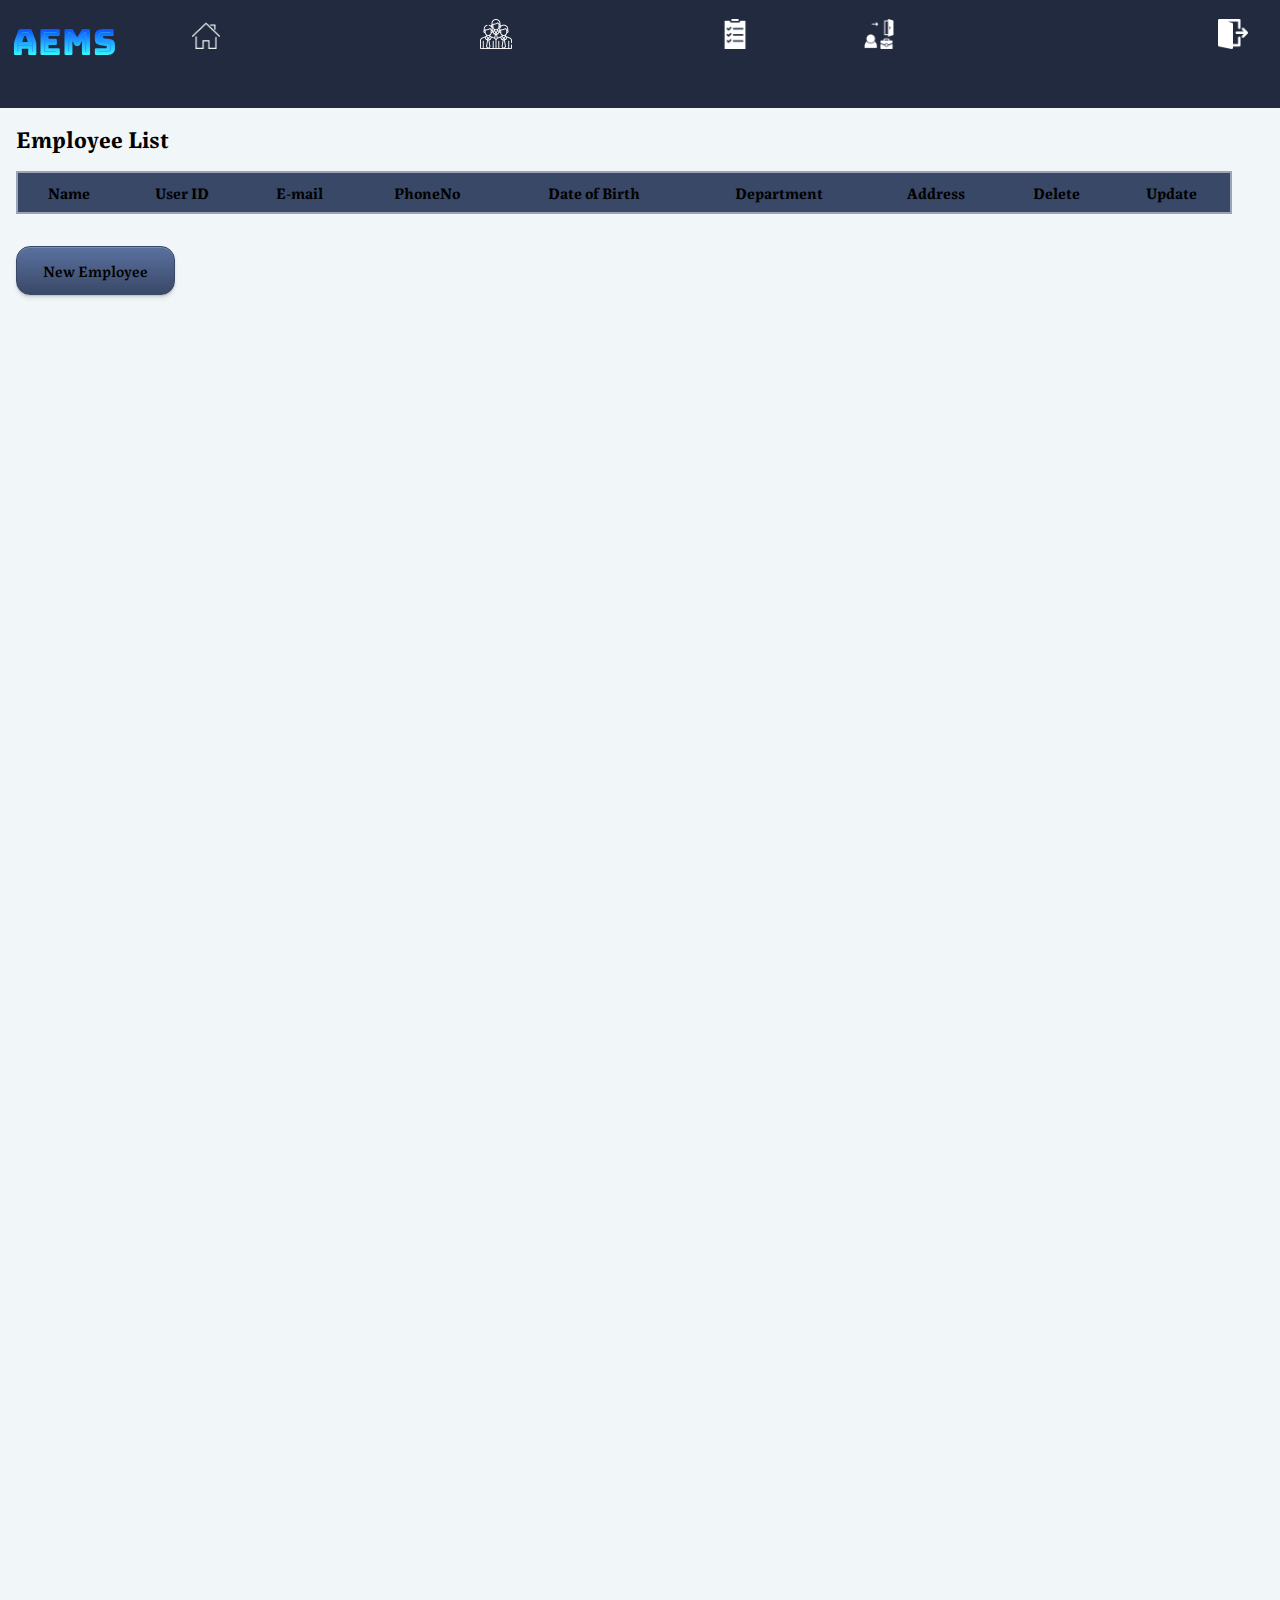
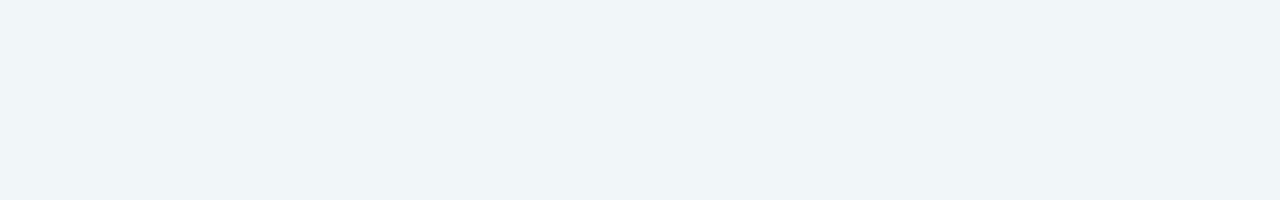
<file: AEMS_1/ADMIN/EMPLOYEE_INFOnUPDATE/index.html>
<!DOCTYPE html>
<html lang="en">

<head>
    <meta charset="UTF-8">
    <meta name="author" content="Anish">
    <meta name="viewport" content="width=device-width, initial-scale=1.0">
    <meta name="description"
        content="This page has list for all the employee and also contains functions like add, update and delete employee">
    <link rel="stylesheet" href="CSS/style1.css">
    <title>Employee List</title>
</head>

<body>
    <div class="fixed">
        <p class="logo-text">AEMS</p>
        <a href="../Default Page/admin_employee.html"><img class="home-icon insider" src="../Images/home_icon.png"
                alt="home" title="Home" width="28" height="28"> </a>
        <a href="../EMPLOYEE_INFOnUPDATE/index.html"><img class="emp-icon insider edit_emp"
                src="../Images/employee_icon.png" alt="emp-icon" title="Employee Information" width="32" height="32">
        </a>
        <a href="../TASK PAGE/index.html"><img class="task-icon insider task" src="../Images/task_icon1.png"
                alt="task-icon" title="Task Page" width="30" height="30"> </a>
        <a href="../LEAVE PAGE/index.html"><img class="leave-icon insider leave" src="../Images/leave_icon.png"
                alt="leave-icon" title="Leave Page" width="30" height="30"> </a>
        <a href="../LEAVE_REQUEST/index.html"><img class="logout-icon insider logout" src="../Images/logout_icon.png"
                alt="leave-icon" title="Leave Page" width="30" height="30"> </a>
    </div>
    <h2>Employee List</h2>
    <table id="itemTable">
        <thead>
            <tr>
                <th>Name</th>
                <th>User ID</th>
                <th>E-mail</th>
                <th>PhoneNo</th>
                <th>Date of Birth</th>
                <th>Department</th>
                <th>Address</th>
                <th>Delete</th>
                <th>Update</th>
            </tr>
        </thead>
    </table>
    <button id="addButton">New Employee</button>
    <script src="script.js"></script>
</body>

</html>
</file>
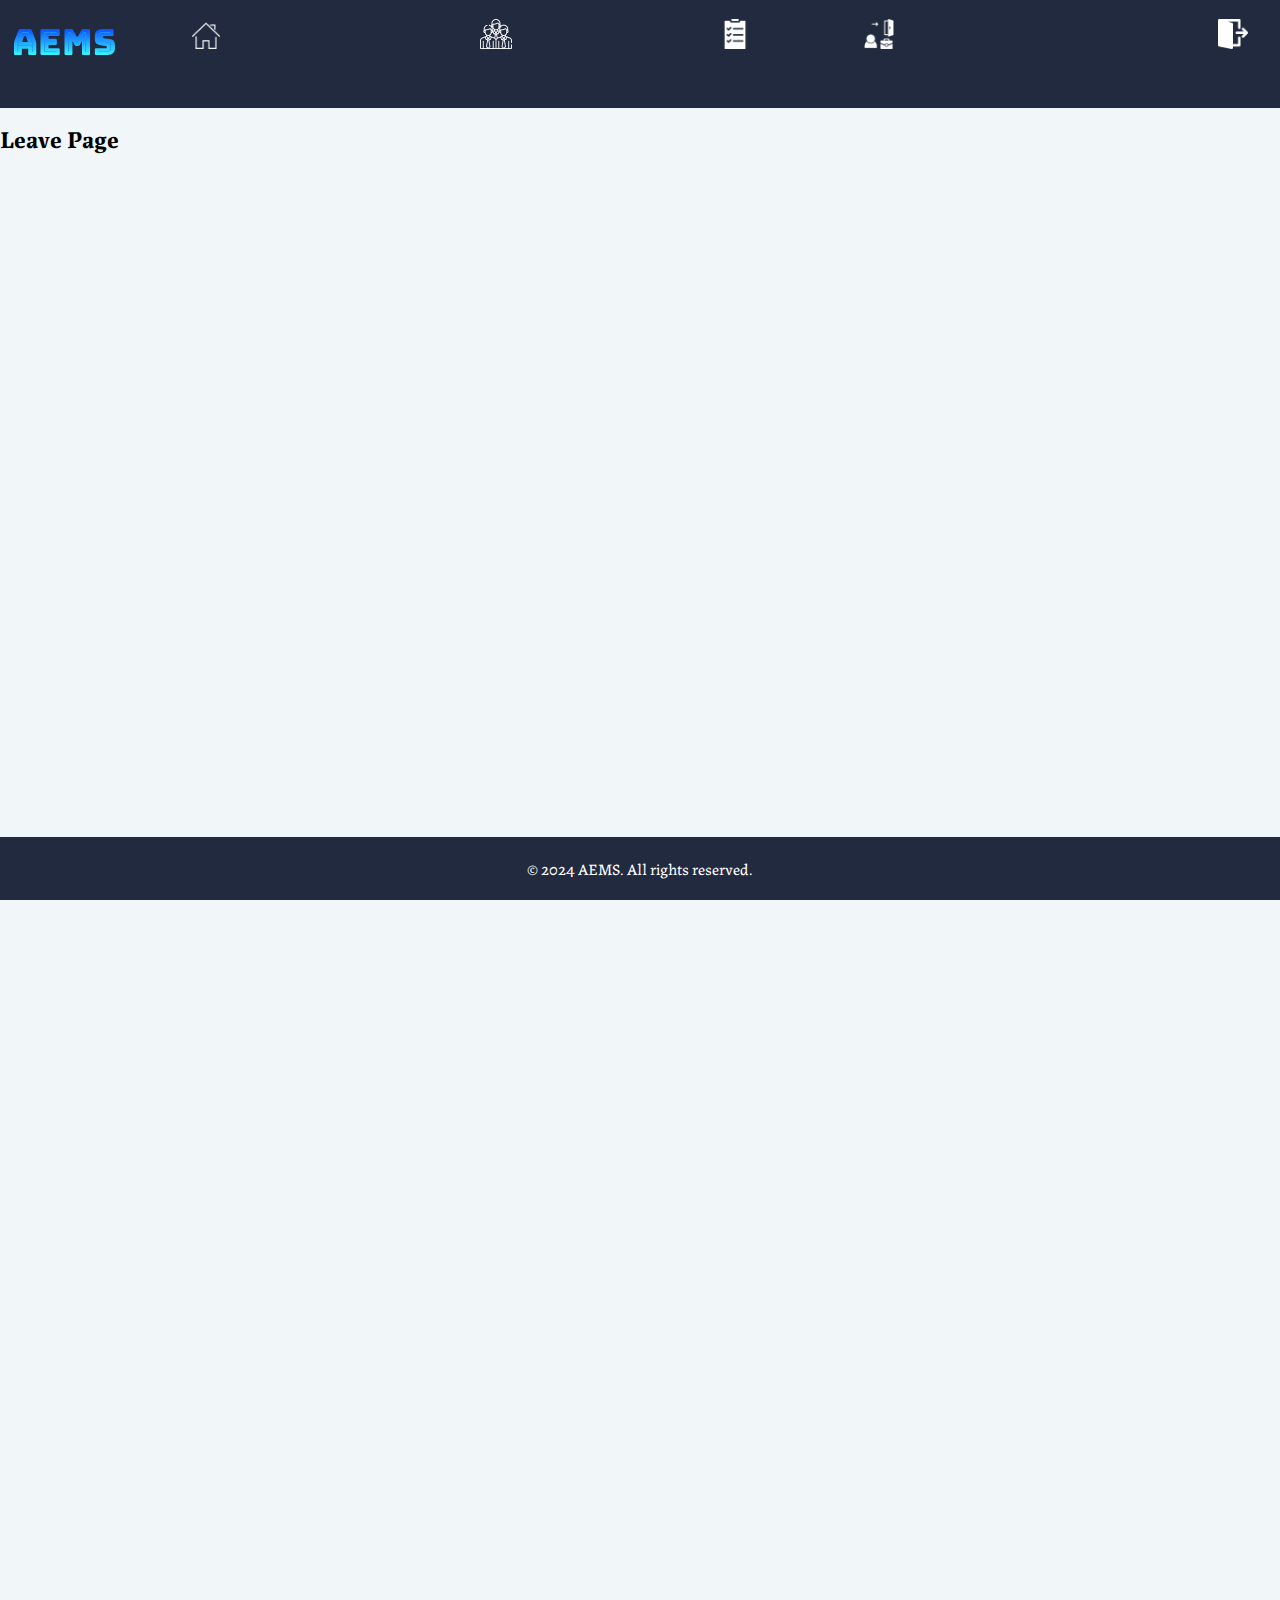
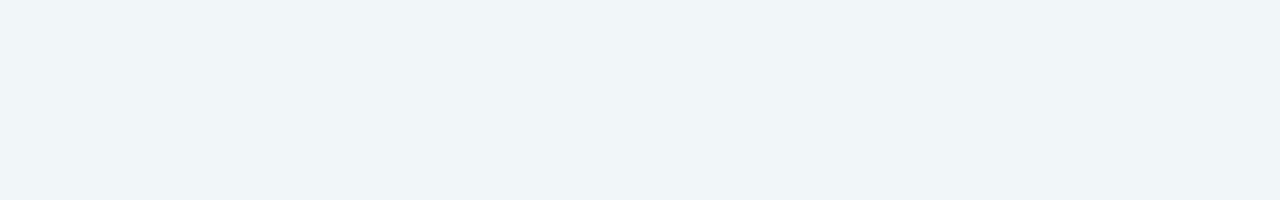
<file: AEMS_1/ADMIN/LEAVE PAGE/index.html>
<!DOCTYPE html>
<html lang="en">

<head>
    <meta charset="UTF-8">
    <meta name="author" content="Anish">
    <meta name="viewport" content="width=device-width, initial-scale=1.0">
    <meta name="description" content="">
    <link rel="stylesheet" href="CSS/style.css">
    <title>Leave Page</title>
</head>

<body>
    <div class="fixed">
        <p class="logo-text">AEMS</p>
        <a href="../Default Page/admin_employee.html"><img class="home-icon insider" src="../Images/home_icon.png"
                alt="home" title="Home" width="28" height="28"> </a>
        <a href="../EMPLOYEE_INFOnUPDATE/index.html"><img class="emp-icon insider edit_emp"
                src="../Images/employee_icon.png" alt="emp-icon" title="Employee Information" width="32" height="32">
        </a>
        <a href="../TASK PAGE/index.html"><img class="task-icon insider task" src="../Images/task_icon1.png"
                alt="task-icon" title="Task Page" width="30" height="30"> </a>
        <a href="../LEAVE PAGE/index.html"><img class="leave-icon insider leave" src="../Images/leave_icon.png"
                alt="leave-icon" title="Leave Page" width="30" height="30"> </a>
        <a href="../LEAVE_REQUEST/index.html"><img class="logout-icon insider logout" src="../Images/logout_icon.png"
                alt="leave-icon" title="Leave Page" width="30" height="30"> </a>
    </div>
    <h2>Leave Page</h2>

    <footer>
        <p>&copy; 2024 AEMS. All rights reserved.</p>
    </footer>
</body>

</html>
</file>
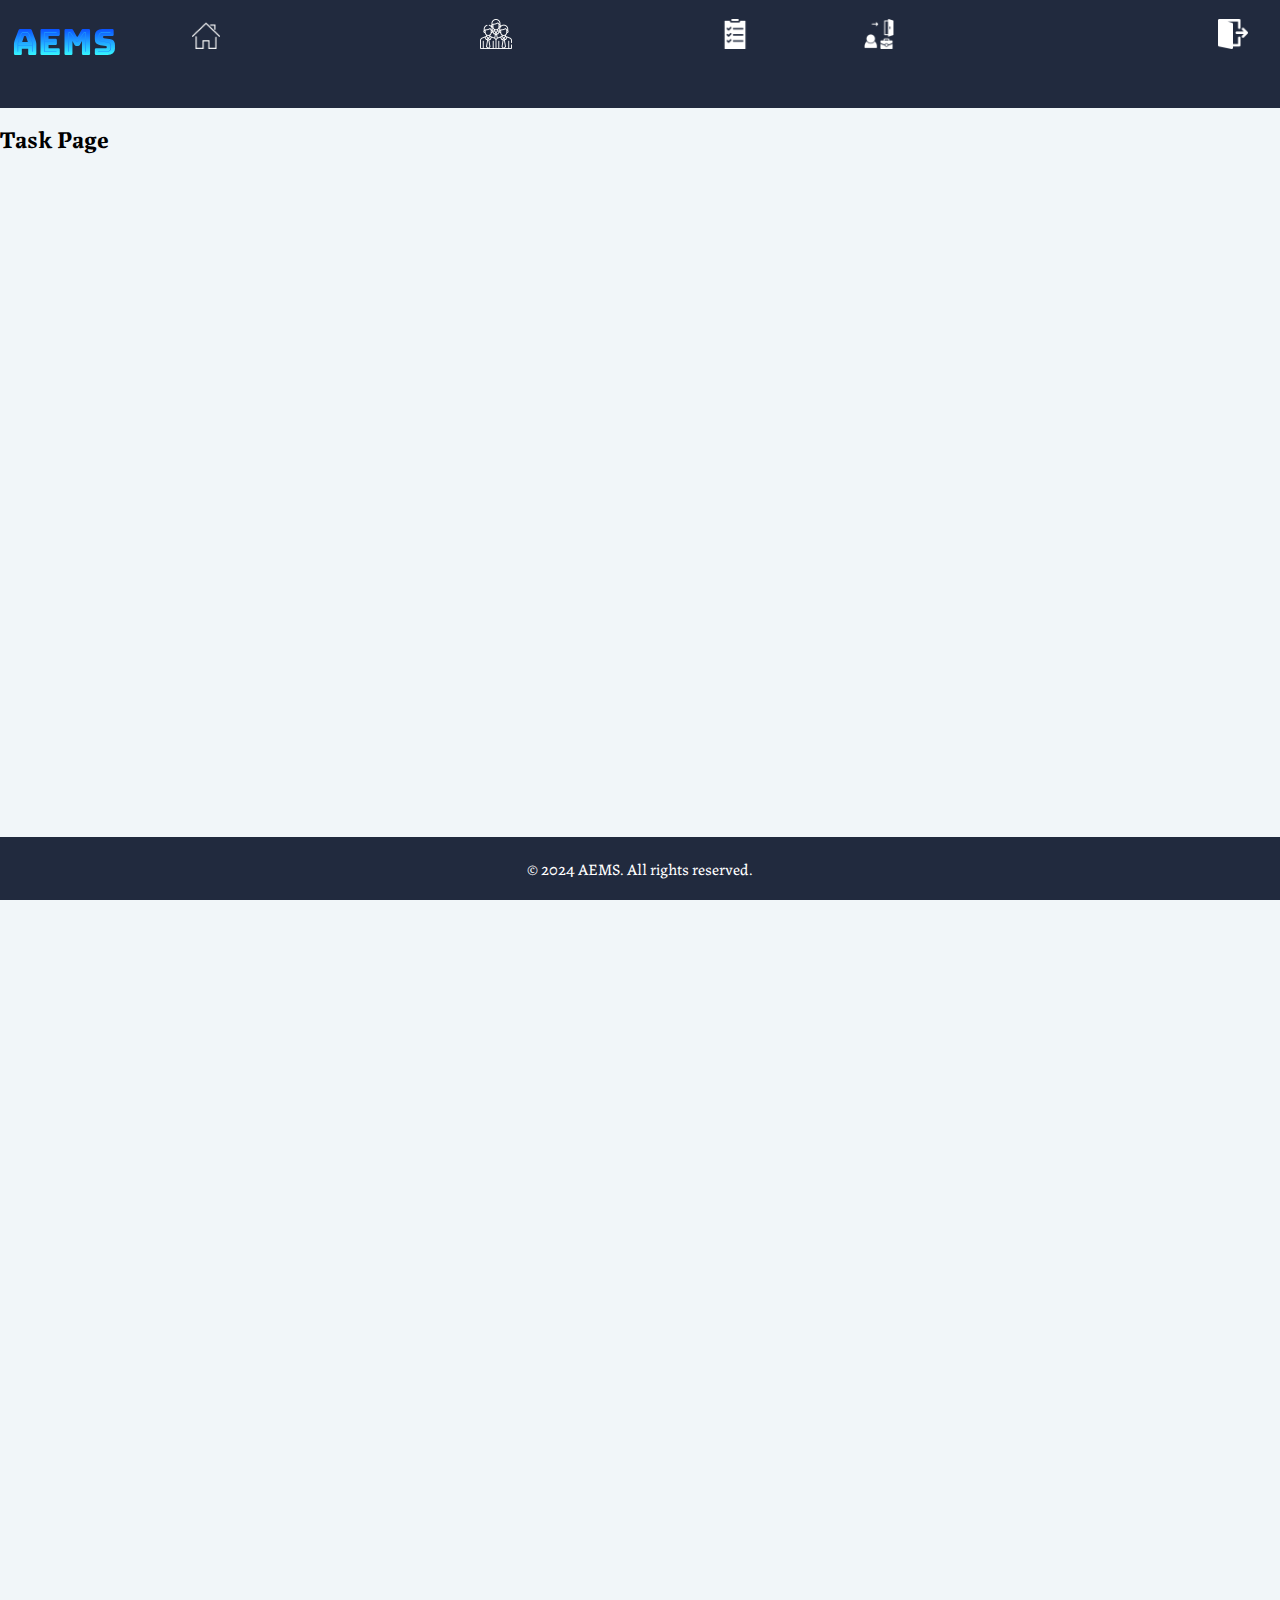
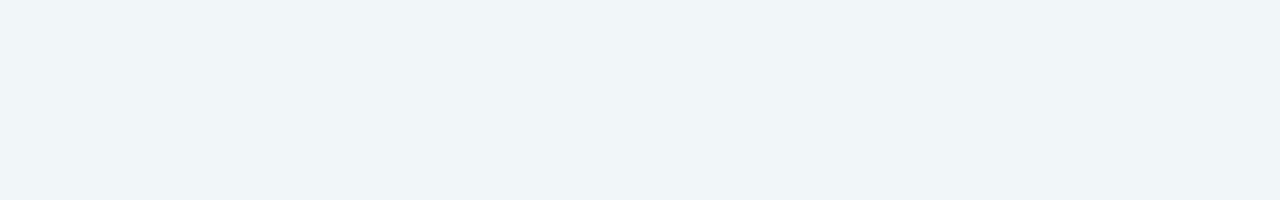
<file: AEMS_1/ADMIN/TASK PAGE/index.html>
<!DOCTYPE html>
<html lang="en">

<head>
    <meta charset="UTF-8">
    <meta name="author" content="Anish">
    <meta name="viewport" content="width=device-width, initial-scale=1.0">
    <meta name="description" content="">
    <link rel="stylesheet" href="CSS/style.css">
    <title>Task Page</title>
</head>

<body>
    <div class="fixed">
        <p class="logo-text">AEMS</p>
        <a href="../Default Page/admin_employee.html"><img class="home-icon insider" src="../Images/home_icon.png"
                alt="home" title="Home" width="28" height="28"> </a>
        <a href="../EMPLOYEE_INFOnUPDATE/index.html"><img class="emp-icon insider edit_emp"
                src="../Images/employee_icon.png" alt="emp-icon" title="Employee Information" width="32" height="32">
        </a>
        <a href="../TASK PAGE/index.html"><img class="task-icon insider task" src="../Images/task_icon1.png"
                alt="task-icon" title="Task Page" width="30" height="30"> </a>
        <a href="../LEAVE PAGE/index.html"><img class="leave-icon insider leave" src="../Images/leave_icon.png"
                alt="leave-icon" title="Leave Page" width="30" height="30"> </a>
        <a href="../LEAVE_REQUEST/index.html"><img class="logout-icon insider logout" src="../Images/logout_icon.png"
                alt="leave-icon" title="Leave Page" width="30" height="30"> </a>
    </div>
    <h2>Task Page</h2>

    <footer>
        <p>&copy; 2024 AEMS. All rights reserved.</p>
    </footer>
</body>

</html>
</file>
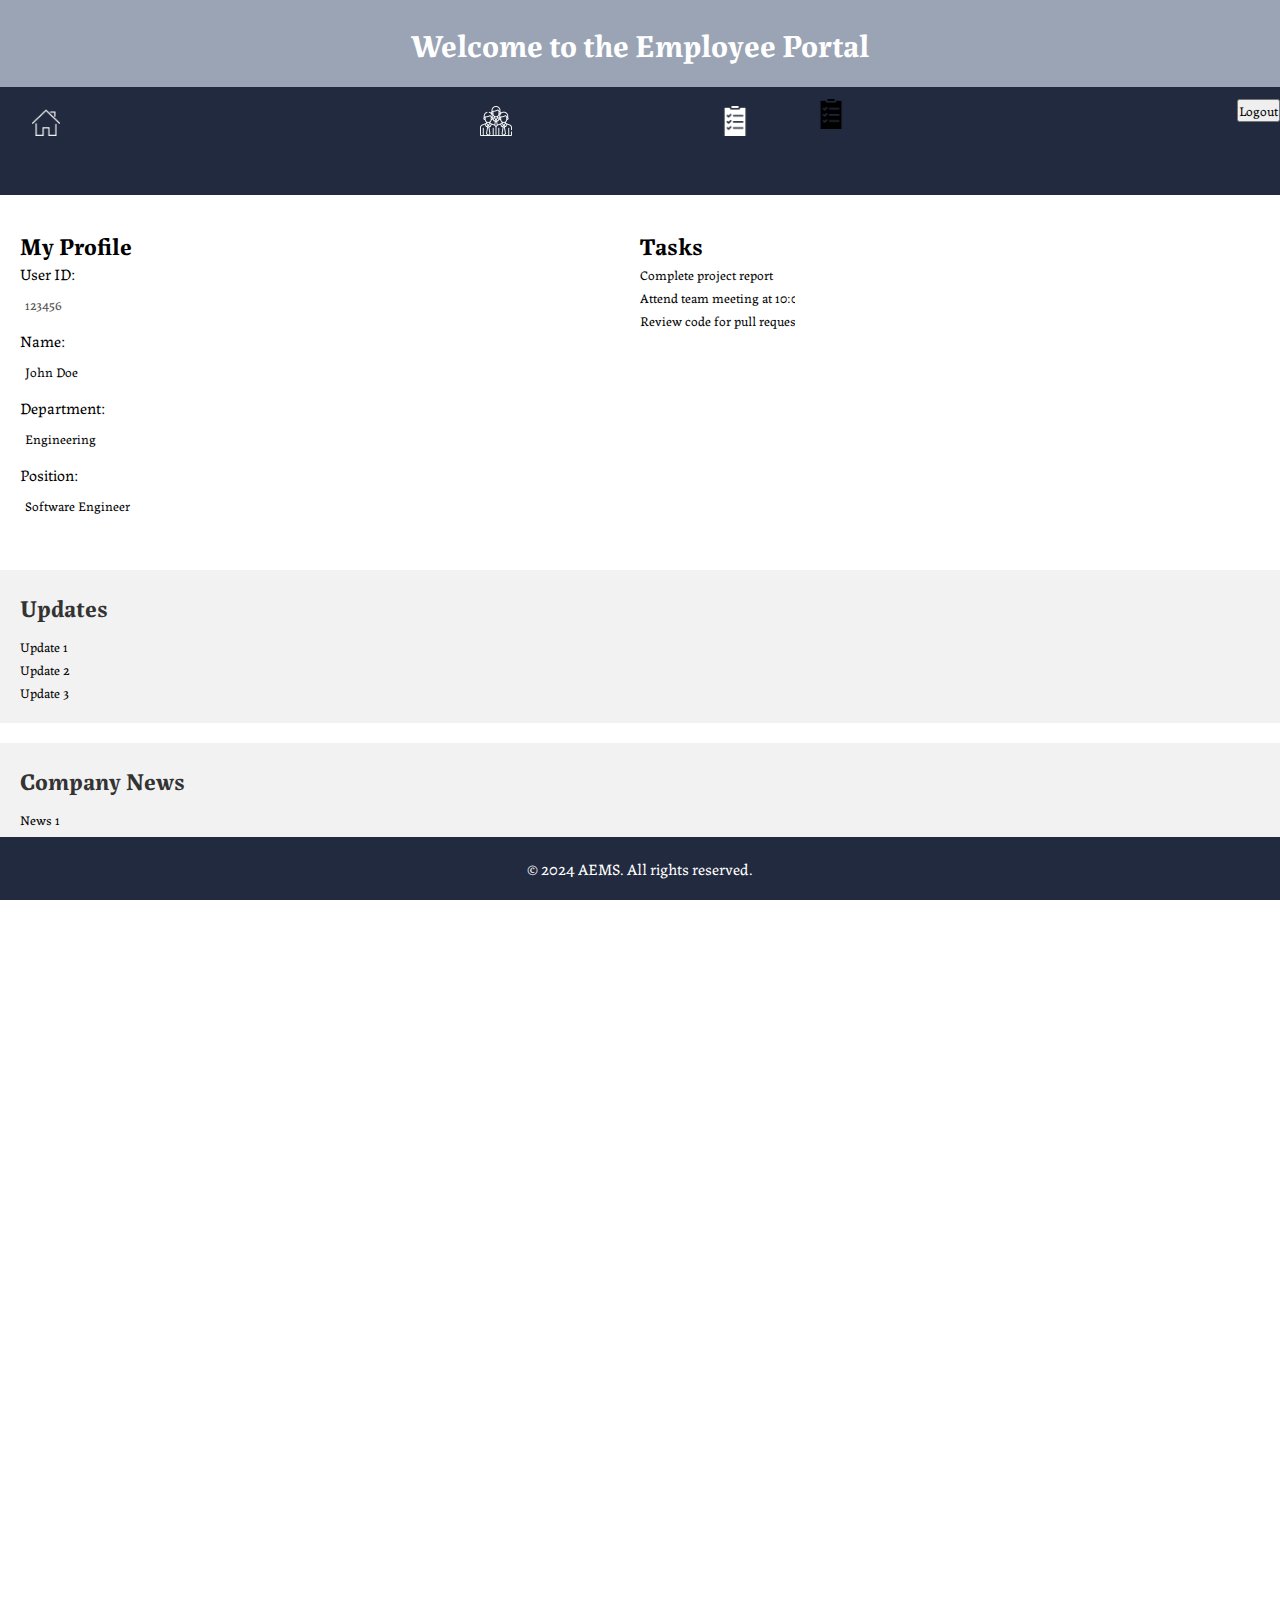
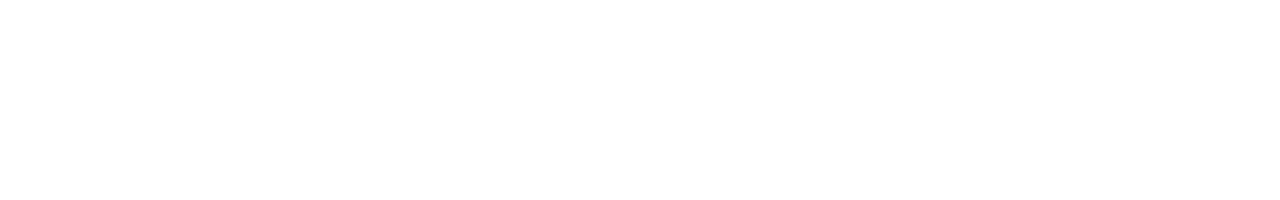
<file: AEMS_1/EMPLOYEE/Default Page/index.html>
<!DOCTYPE html>
<html lang="en">

<head>
    <meta charset="UTF-8">
    <meta name="viewport" content="width=device-width, initial-scale=1.0">
    <title>Employee Page</title>
    <link rel="stylesheet" href="CSS/styles.css">
</head>

<body>
    <header>
        <h1>Welcome to the Employee Portal</h1>
    </header>
    <div class="fixed">
        <a href="#"><img class="home-icon insider" src="../Images/home_icon.png" alt="home" title="Home" width="28"
                height="28"> </a>
        <a href="../LOGINPAGE/loginpage.html"><img class="emp-icon insider edit_emp" src="../Images/employee_icon.png"
                alt="emp-icon" title="Employee Information" width="32" height="32"> </a>
        <a href="../LOGINPAGE/loginpage.html"><img class="task-icon insider task" src="../Images/task_icon1.png"
                alt="task-icon" title="Task Page" width="30" height="30"> </a>
        <a href="../LEAVE_REQUEST/index.html"><img class="task-icon insider leave" src="../Images/task_icon1.png"
                alt="leave-icon" title="Leave Page" width="30" height="30"> </a>
        <button class="logout insider">Logout</button>
    </div>
    <main>
        <section class="profile">
            <h2>My Profile</h2>
            <form>
                <label for="userId">User ID:</label>
                <input type="text" id="userId" name="userId" value="123456" disabled>
                <label for="name">Name:</label>
                <input type="text" id="name" name="name" value="John Doe">
                <label for="department">Department:</label>
                <input type="text" id="department" name="department" value="Engineering">
                <label for="position">Position:</label>
                <input type="text" id="position" name="position" value="Software Engineer">
            </form>
        </section>
        <section class="tasks">
            <h2>Tasks</h2>
            <form id="taskForm">
                <input type="text" name="task1" value="Complete project report"><br>
                <input type="text" name="task2" value="Attend team meeting at 10:00 AM"><br>
                <input type="text" name="task3" value="Review code for pull request #123"><br>
            </form>
        </section>
    </main>
    <section class="updates">
        <h2>Updates</h2>
        <form id="updateUpdatesForm">
            <input type="text" name="update1" value="Update 1"><br>
            <input type="text" name="update2" value="Update 2"><br>
            <input type="text" name="update3" value="Update 3"><br>
        </form>
    </section>
    <section class="company-news">
        <h2>Company News</h2>
        <form id="updateNewsForm">
            <input type="text" name="news1" value="News 1"><br>
            <input type="text" name="news2" value="News 2"><br>
            <input type="text" name="news3" value="News 3"><br>
        </form>
    </section>
    <footer>
        <p>&copy; 2024 AEMS. All rights reserved.</p>
    </footer>
</body>

</html>
</file>
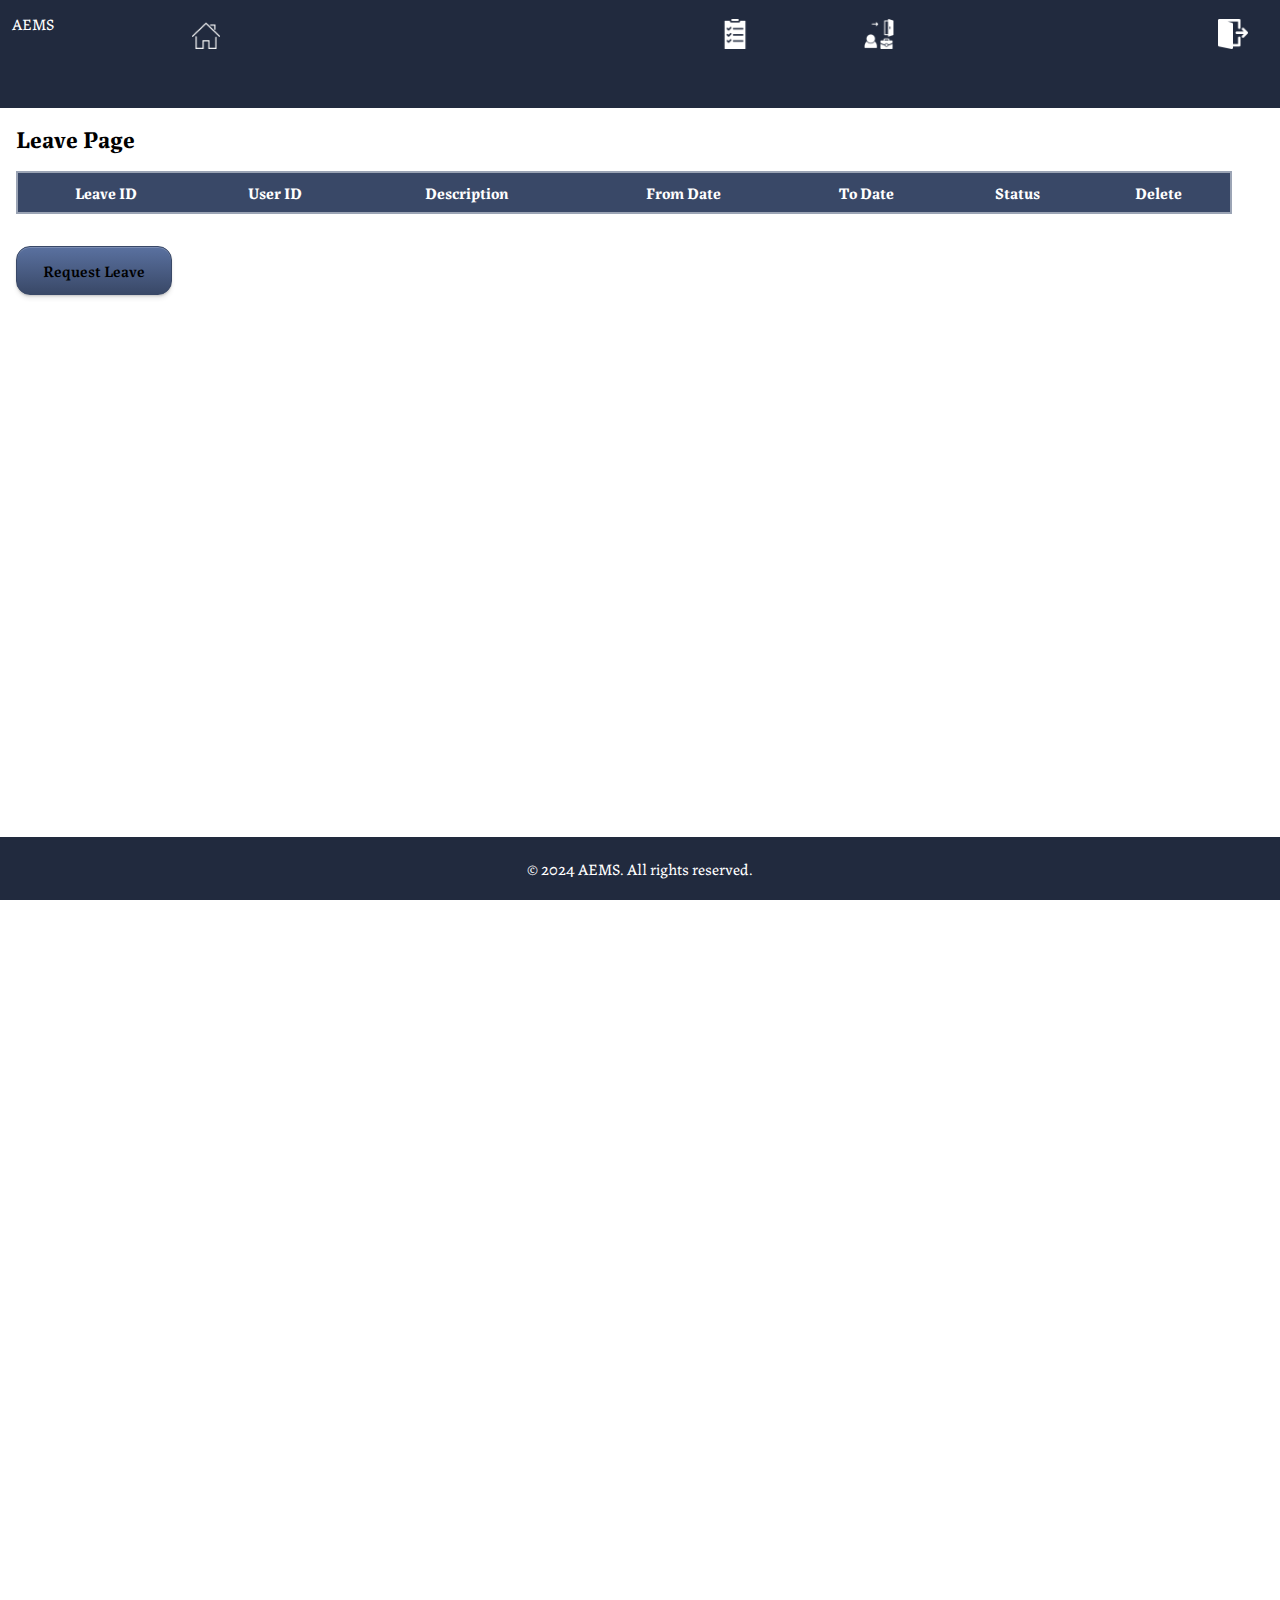
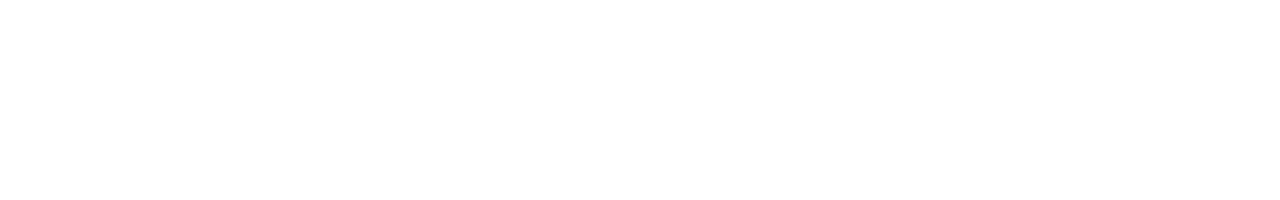
<file: AEMS_1/EMPLOYEE/LEAVE_REQUEST/index.html>
<!DOCTYPE html>
<html lang="en">

<head>
    <meta charset="UTF-8">
    <meta name="viewport" content="width=device-width, initial-scale=1.0">
    <meta name="description" content="This is page for employee to request leave and receive update about the same.">
    <link rel="stylesheet" href="CSS/style1.css">
    <title>Leave Page</title>
</head>

<body>
    <div class="fixed">
        <p class="logo-text">AEMS</p>
        <a href="../Default Page/index.html"><img class="home-icon insider" src="../Images/home_icon.png" alt="home"
                title="Home" width="28" height="28"> </a>
        <a href="../TASK PAGE/index.html"><img class="task-icon insider task" src="../Images/task_icon1.png"
                alt="task-icon" title="Task Page" width="30" height="30"> </a>
        <a href="../LEAVE_REQUEST/index.html"><img class="leave-icon insider leave" src="../Images/leave_icon.png"
                alt="leave-icon" title="Leave Page" width="30" height="30"> </a>
        <a href="../LEAVE_REQUEST/index.html"><img class="logout-icon insider logout" src="../Images/logout_icon.png"
                alt="leave-icon" title="Leave Page" width="30" height="30"> </a>
    </div>

    <h2>Leave Page</h2>
    <table id="itemTable">
        <thead>
            <tr>
                <th>Leave ID</th>
                <th>User ID</th>
                <th>Description</th>
                <th>From Date</th>
                <th>To Date</th>
                <th>Status</th>
                <th>Delete</th>
            </tr>
        </thead>
    </table>
    <button id="addButton">Request Leave</button>
    <footer>
        <p>&copy; 2024 AEMS. All rights reserved.</p>
    </footer>
    <script src="script.js"></script>
</body>

</html>
</file>
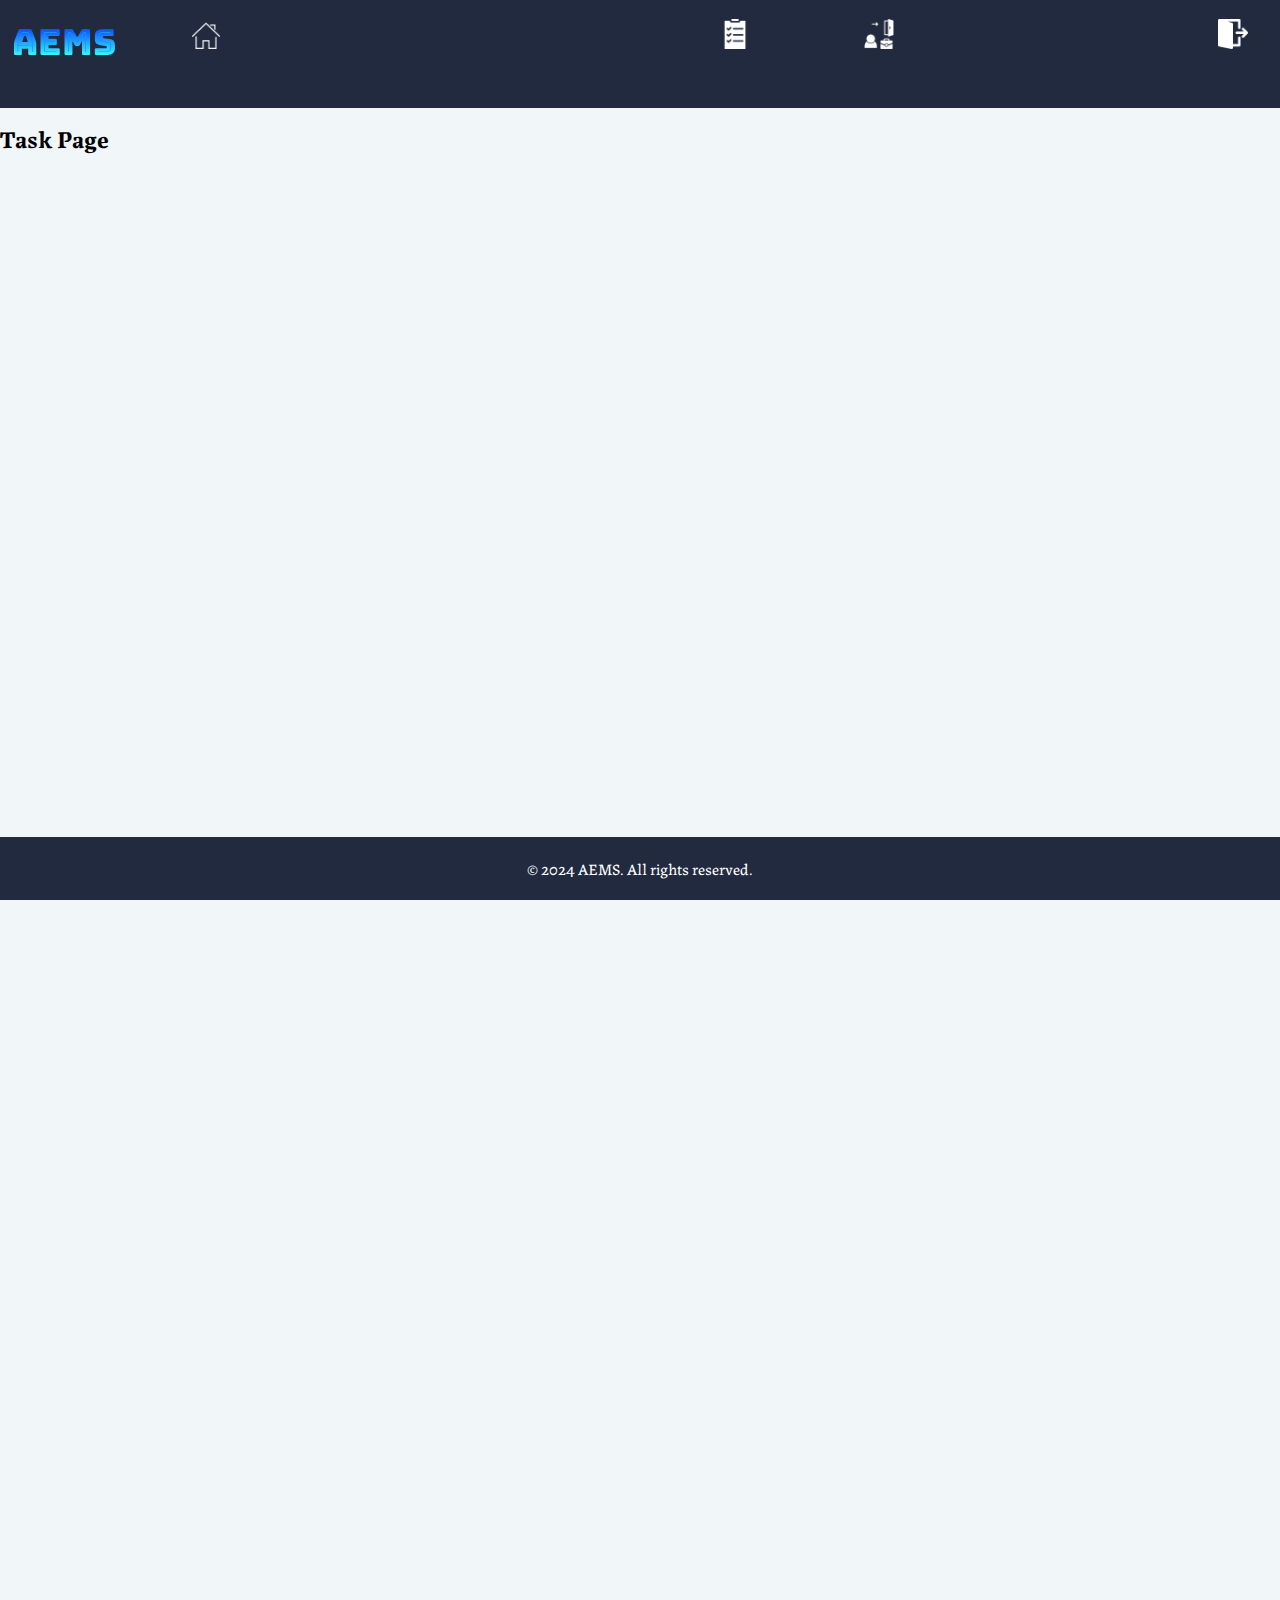
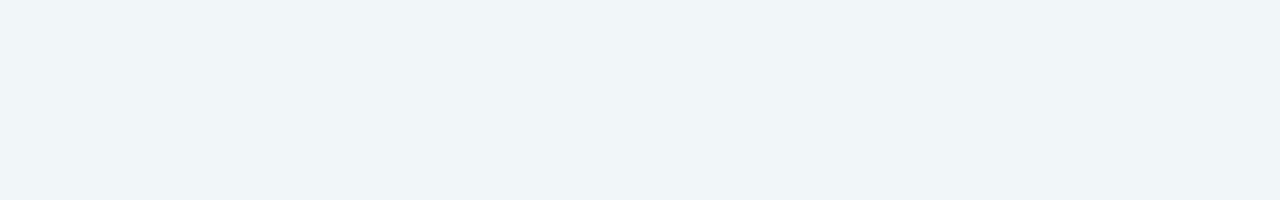
<file: AEMS_1/EMPLOYEE/TASK PAGE/index.html>
<!DOCTYPE html>
<html lang="en">

<head>
        <meta charset="UTF-8">
        <meta name="author" content="Anish">
        <meta name="viewport" content="width=device-width, initial-scale=1.0">
        <meta name="description" content="">
        <link rel="stylesheet" href="CSS/style.css">
        <title>Task Page</title>
</head>

<body>
        <div class="fixed">
                <p class="logo-text">AEMS</p>
                <a href="../Default Page/index.html"><img class="home-icon insider" src="../Images/home_icon.png"
                                alt="home" title="Home" width="28" height="28"> </a>
                <a href="../TASK PAGE/index.html"><img class="task-icon insider task" src="../Images/task_icon1.png"
                                alt="task-icon" title="Task Page" width="30" height="30"> </a>
                <a href="../LEAVE_REQUEST/index.html"><img class="leave-icon insider leave"
                                src="../Images/leave_icon.png" alt="leave-icon" title="Leave Page" width="30"
                                height="30"> </a>
                <a href="../LEAVE_REQUEST/index.html"><img class="logout-icon insider logout"
                                src="../Images/logout_icon.png" alt="leave-icon" title="Leave Page" width="30"
                                height="30"> </a>
        </div>
        <h2>Task Page</h2>

        <footer>
                <p>&copy; 2024 AEMS. All rights reserved.</p>
        </footer>
</body>

</html>
</file>
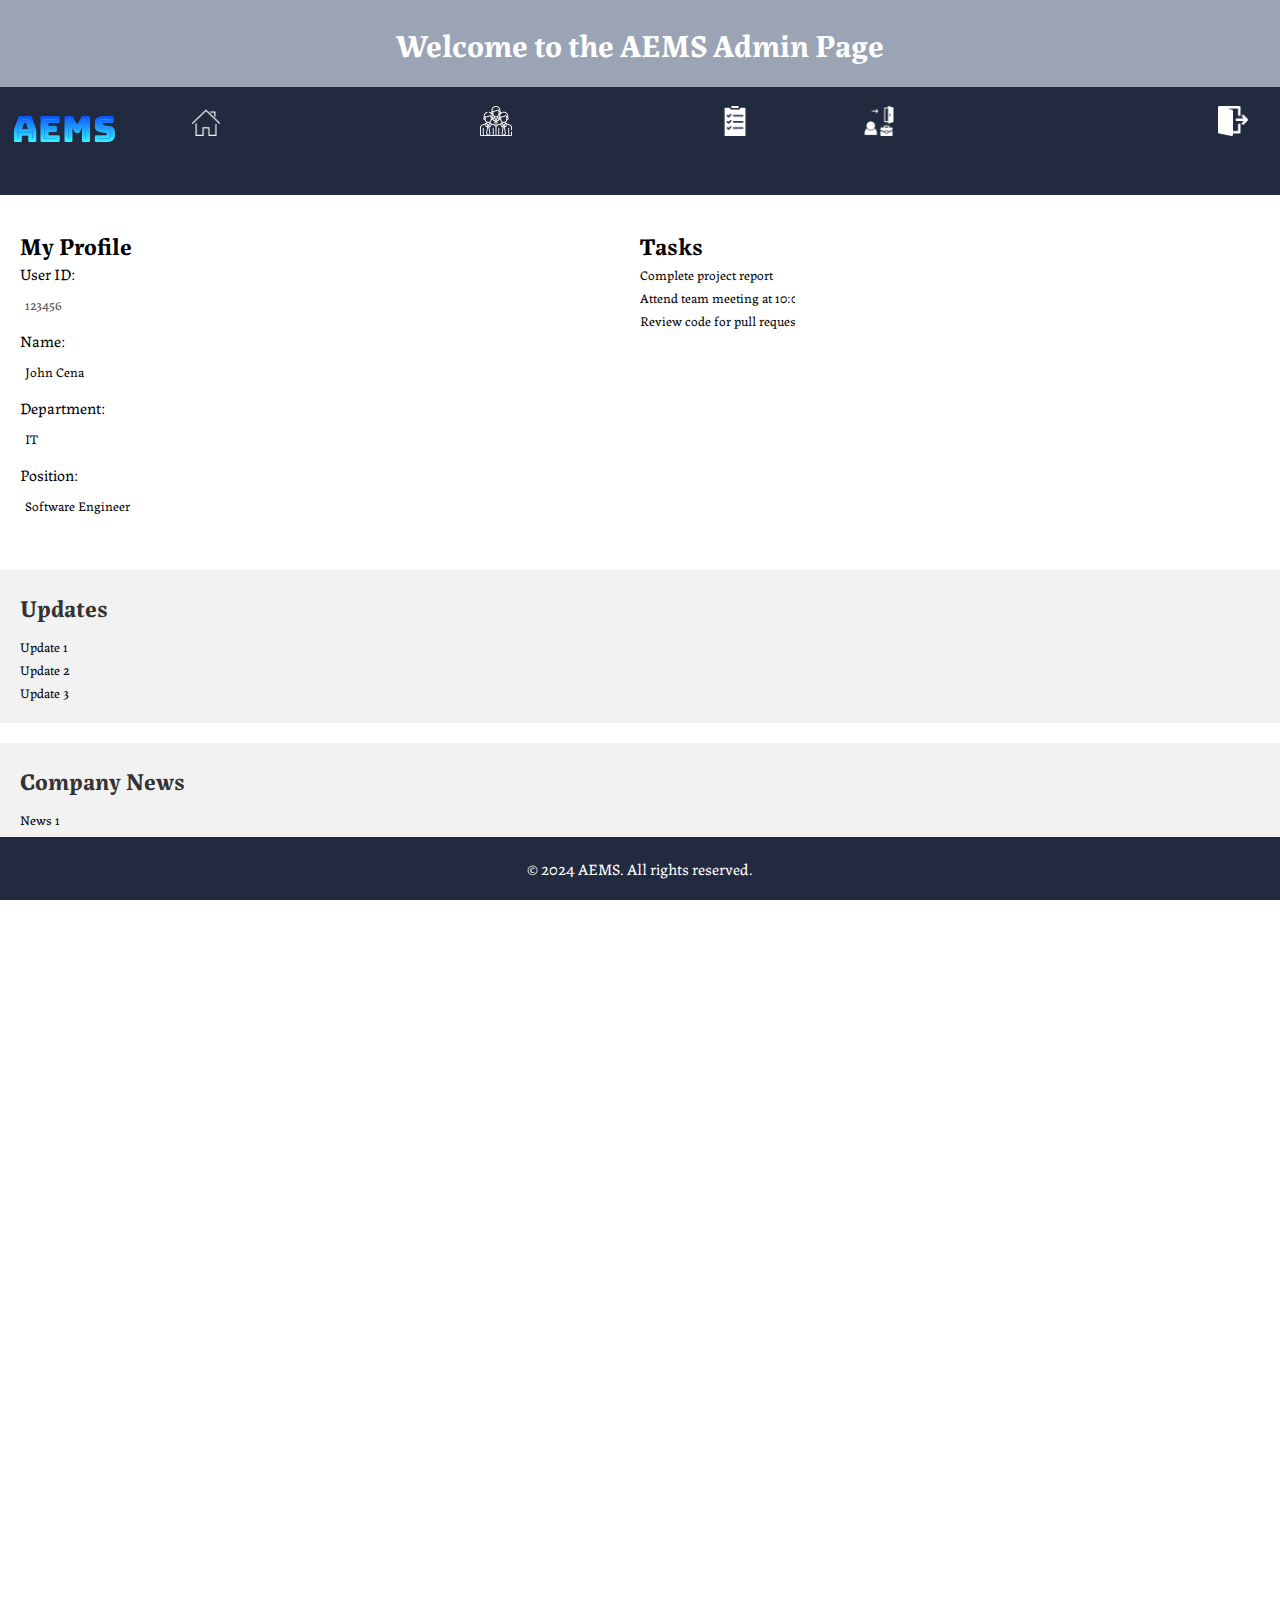
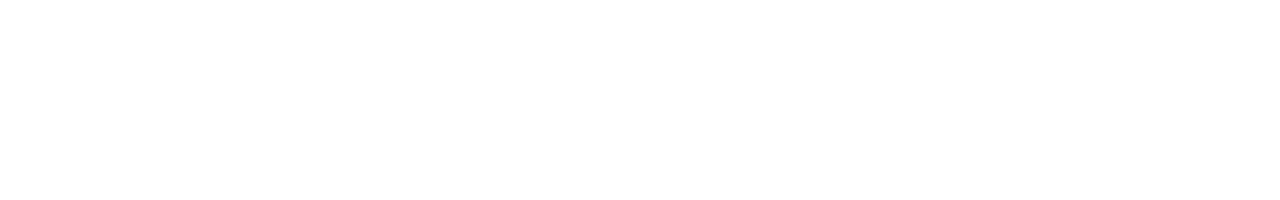
<file: AEMS_1/ADMIN/Default Page/admin_employee.html>
<!DOCTYPE html>
<html lang="en">

<head>
    <meta charset="UTF-8">
    <meta name="viewport" content="width=device-width, initial-scale=1.0">
    <title>Employee Page</title>
    <link rel="stylesheet" href="CSS/styles.css">
</head>

<body>
    <header>
        <h1>Welcome to the AEMS Admin Page</h1>
    </header>
    <div class="fixed">
        <p class="logo-text">AEMS</p>
        <a href="../Default Page/admin_employee.html"><img class="home-icon insider" src="../Images/home_icon.png"
                alt="home" title="Home" width="28" height="28"> </a>
        <a href="../EMPLOYEE_INFOnUPDATE/index.html"><img class="emp-icon insider edit_emp"
                src="../Images/employee_icon.png" alt="emp-icon" title="Employee Information" width="32" height="32">
        </a>
        <a href="../TASK PAGE/index.html"><img class="task-icon insider task" src="../Images/task_icon1.png"
                alt="task-icon" title="Task Page" width="30" height="30"> </a>
        <a href="../LEAVE PAGE/index.html"><img class="leave-icon insider leave" src="../Images/leave_icon.png"
                alt="leave-icon" title="Leave Page" width="30" height="30"> </a>
        <a href="../LEAVE_REQUEST/index.html"><img class="logout-icon insider logout" src="../Images/logout_icon.png"
                alt="leave-icon" title="Leave Page" width="30" height="30"> </a>
    </div>
    <main>
        <section class="profile">
            <h2>My Profile</h2>
            <form>
                <label for="userId">User ID:</label>
                <input type="text" id="userId" name="userId" value="123456" disabled>
                <label for="name">Name:</label>
                <input type="text" id="name" name="name" value="John Cena">
                <label for="department">Department:</label>
                <input type="text" id="department" name="department" value="IT">
                <label for="position">Position:</label>
                <input type="text" id="position" name="position" value="Software Engineer">
            </form>
        </section>
        <section class="tasks">
            <h2>Tasks</h2>
            <form id="taskForm">
                <input type="text" name="task1" value="Complete project report"><br>
                <input type="text" name="task2" value="Attend team meeting at 10:00 AM"><br>
                <input type="text" name="task3" value="Review code for pull request"><br>
            </form>
        </section>
    </main>
    <section class="updates">
        <h2>Updates</h2>
        <form id="updateUpdatesForm">
            <input type="text" name="update1" value="Update 1"><br>
            <input type="text" name="update2" value="Update 2"><br>
            <input type="text" name="update3" value="Update 3"><br>
        </form>
    </section>
    <section class="company-news">
        <h2>Company News</h2>
        <form id="updateNewsForm">
            <input type="text" name="news1" value="News 1"><br>
            <input type="text" name="news2" value="News 2"><br>
            <input type="text" name="news3" value="News 3"><br>
        </form>
    </section>
    <footer>
        <p>&copy; 2024 AEMS. All rights reserved.</p>
    </footer>
</body>

</html>
</file>
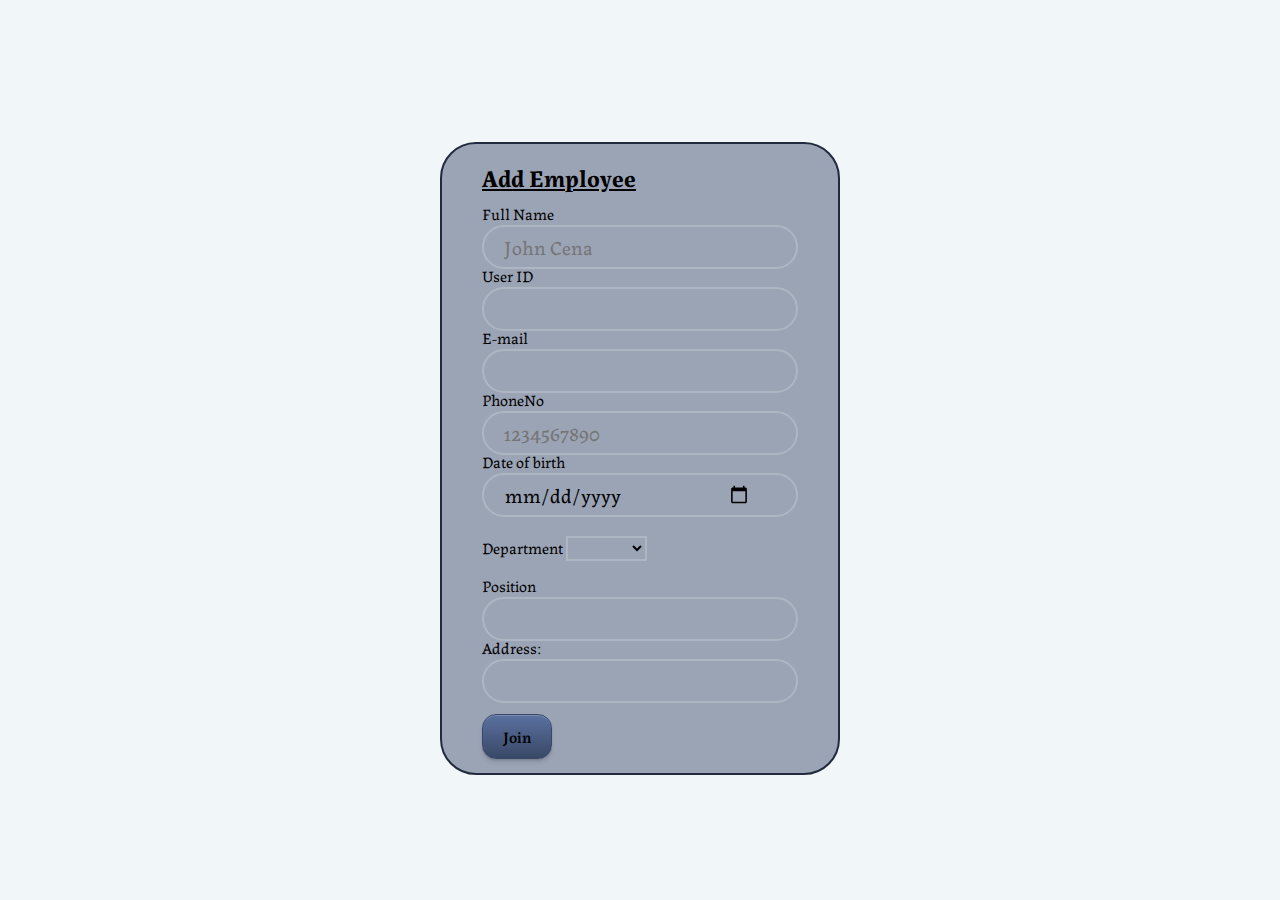
<file: AEMS_1/ADMIN/EMPLOYEE_INFOnUPDATE/form.html>
<!DOCTYPE html>
<html lang="en">

<head>
    <meta charset="UTF-8">
    <meta name="author" content="Anish">
    <meta name="viewport" content="width=device-width, initial-scale=1.0">
    <meta name="description" content="This page has form for employee to add in the employee list.">
    <link rel="stylesheet" href="CSS/style2.css">
    <title>Add/Update Employee</title>
</head>

<body>
    <section class="login">
        <form id="addItemForm">
            <h2 id="formTitle">Add Employee</h2>
            <div class="input">
                <label class="name-label" for="name">Full Name</label>
                <input type="text" id="name" name="name" placeholder="John Cena"><br><br>
            </div>

            <div class="input">
                <label for="userID">User ID</label>
                <input type="number" id="userID" name="userID"><br><br>
            </div>

            <div class="input">
                <label for="email">E-mail</label>
                <input type="email" id="email" name="email"><br><br>
            </div>

            <div class="input">
                <label for="phoneNo">PhoneNo</label>
                <input type="tel" id="phoneNo" name="phoneNo" placeholder="1234567890" pattern="[0-9]{10}"><br><br>
            </div>

            <div class="input">
                <label for="dob">Date of birth</label>
                <input type="date" id="dob" name="dob"><br><br>
            </div>

            <div class="input">
                <label class="department-label" for="department">Department</label>
                <select class="department-label" name="Department" id="department">
                    <option value="IT">IT</option>
                    <option value="Developer">Developer</option>
                    <option value="Media">Media</option>
                    <option value="FrontEnd">FrontEnd</option>
                    <option value="BackEnd">BackEnd</option>
                </select>
            </div>
<div class="input">
    <label for="position">Position</label>
    <input type="text" id="position" name="position"><br><br>
</div>


            <div class="input address">
                <label for="address">Address:</label>
                <input type="text" id="address" name="address"><br><br>
            </div>
            <button type="submit" id="submitButton">Join</button>
        </form>
    </section>
    <script src="script_for_form.js" defer></script>
</body>

<script>
    document.addEventListener("DOMContentLoaded", function () {
        const queryParams = new URLSearchParams(window.location.search);
        const name = queryParams.get("name");
        const userID = queryParams.get("userID");
        const email = queryParams.get("email");
        const phoneNo = queryParams.get("phoneNo");
        const dob = queryParams.get("dob");
        const department = queryParams.get("department");
        const address = queryParams.get("address");

        document.getElementById("name").value = name;
        document.getElementById("userID").value = userID;
        document.getElementById("email").value = email;
        document.getElementById("phoneNo").value = phoneNo;
        document.getElementById("dob").value = dob;
        document.getElementById("department").value = department;
        document.getElementById("address").value = address;
    });
</script>

</html>
</file>
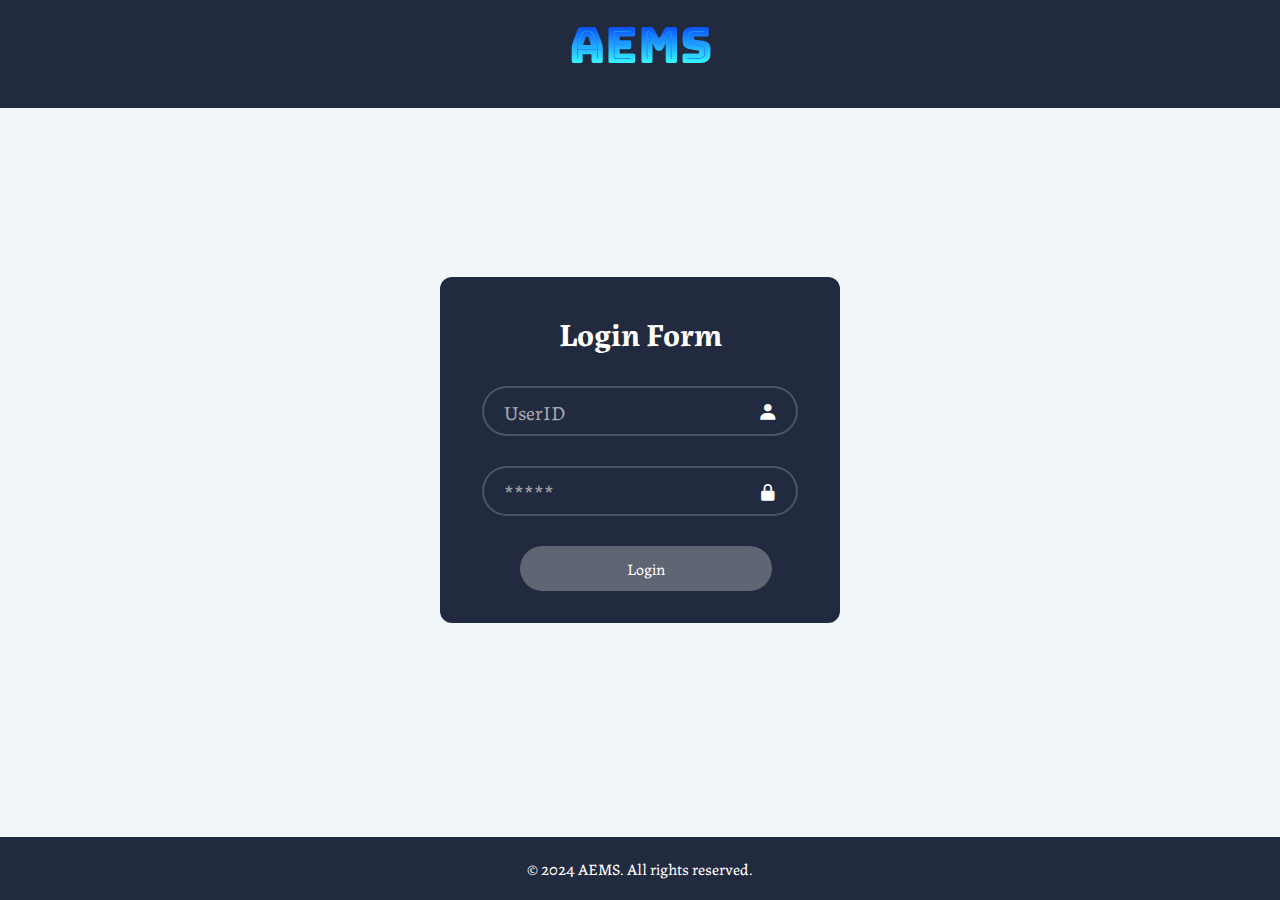
<file: AEMS_1/ADMIN/LOGINPAGE/loginpage.html>
<!DOCTYPE html>
<html lang="en">

<head>
  <meta charset="UTF-8">
  <meta name="viewport" content="width=device-width, initial-scale=1.0">
  <meta name="author" content="Anish">
  <meta name="description" content="This is login page for the Employee Manager">
  <title>Employee Management System</title>

  <link rel="icon" href="https://placebear.com/640/360" type="image/x-icon">
  <link rel="stylesheet" href="CSS/loginpage.css">
  <link href='https://unpkg.com/boxicons@2.1.4/css/boxicons.min.css' rel='stylesheet'>
</head>

<body>
  <div class="fixed">
    <p class="logo-text">AEMS</p>

  </div>
  <section class="login">
    <form action="" id="login-form">
      <h1>Login Form</h1>
      <div class="input">
        <input type="text" id="userID" placeholder="UserID" required autofocus>
        <i class='bx bxs-user'></i>
      </div>

      <div class="input">
        <input type="password" id="password" placeholder="*****" required>
        <i class='bx bxs-lock-alt'></i>
      </div>
      <button type="submit" onclick="clicklog" class="btn">Login</button>
    </form>
  </section>

  <footer>
    <p>&copy; 2024 AEMS. All rights reserved.</p>
  </footer>
  <script src="loginpage.js"></script>
</body>

</html>
</file>
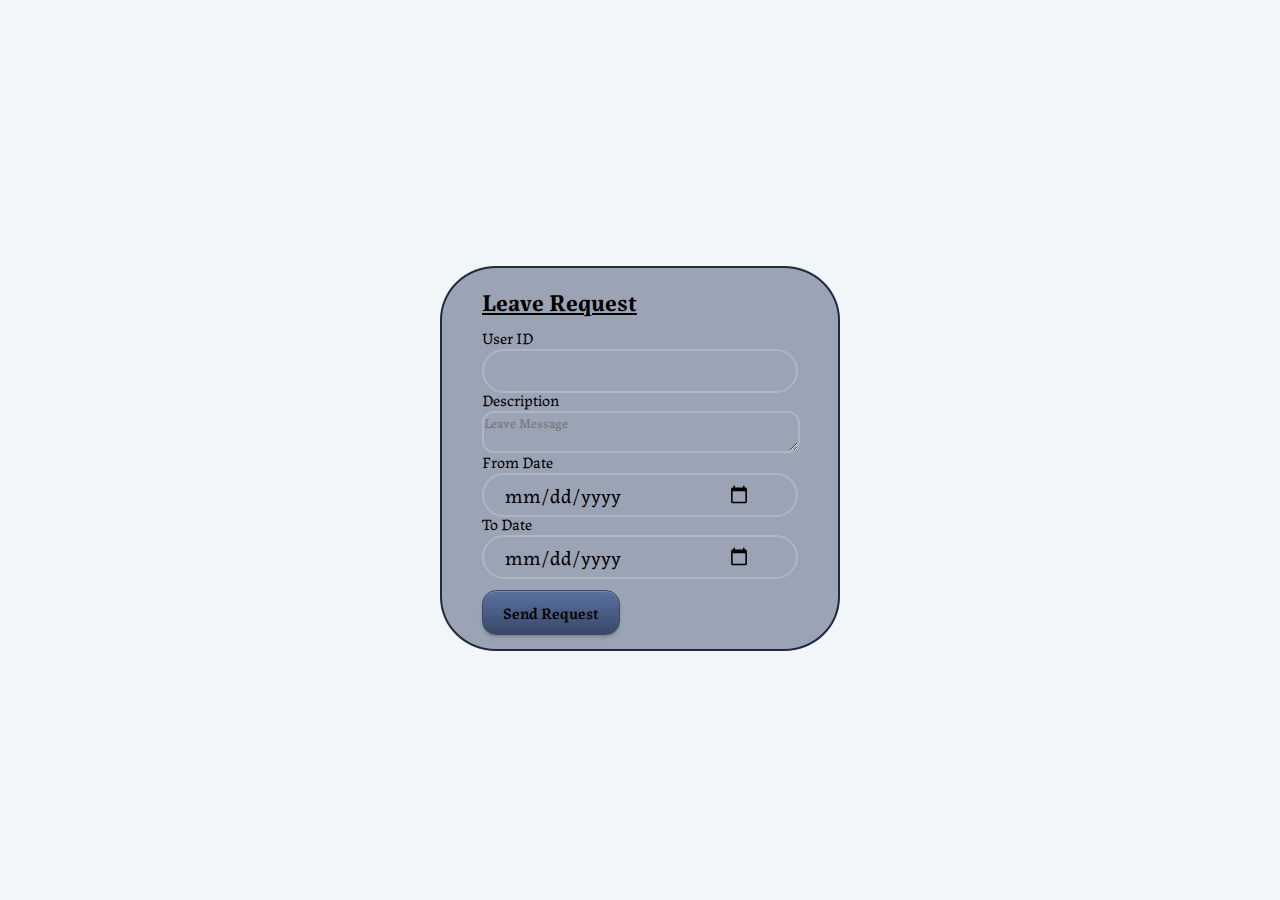
<file: AEMS_1/EMPLOYEE/LEAVE_REQUEST/form.html>
<!DOCTYPE html>
<html lang="en">

<head>
    <meta charset="UTF-8">
    <meta name="author" content="Anish">
    <meta name="viewport" content="width=device-width, initial-scale=1.0">
    <meta name="description" content="This page has form for employee to add in the employee list.">
    <link rel="stylesheet" href="CSS/style2.css">
    <title>Add/Update Employee</title>
</head>

<body>
    <section class="login">
        <form id="addItemForm">
            <h2 id="formTitle">Leave Request</h2>
            <div class="input">
                <label for="userID">User ID</label>
                <input type="number" id="userID" name="userID"><br><br>
            </div>

            <div class="input">
                <label for="description">Description</label><br>
                <textarea name="description" id="description" cols="42" rows="2.5"
                    placeholder="Leave Message"></textarea>
                <br><br>
            </div>

            <div class="input">
                <label for="from_date">From Date</label>
                <input type="date" id="from_date" name="from_date"><br><br>
            </div>
            <div class="input">
                <label for="from_date">To Date</label>
                <input type="date" id="to_date" name="to_date">
            </div>

            <button type="submit" id="submitButton">Send Request</button>
        </form>
    </section>
    <script src="script_for_form.js" defer></script>
</body>

</html>
</file>
<file: AEMS_1/ADMIN/EMPLOYEE_INFOnUPDATE/CSS/style1.css>
@import url("https://fonts.googleapis.com/css2?family=Labrada:ital,wght@0,100..900;1,100..900&display=swap");
@import url("https://fonts.googleapis.com/css2?family=Bungee+Spice&display=swap");

* {
  margin: 0;
  padding: 0;
  box-sizing: border-box;
  font-family: "Labrada", serif;
}

body {
  min-height: 200vh;
  position: relative;
  color: black;
  background: #f1f6f9;
}

.fixed {
  height: 12vh;
  position: sticky;
  padding: 12px;
  margin: 0;
  margin-bottom: 1%;
  top: 0;
  background: #212a3e;
  z-index: 12;
}

.logo-text {
  position: absolute;
  top: 1.1rem;
  font-family: "Bungee Spice", sans-serif;
  font-weight: 400;
  font-style: normal;
  filter: invert(1);
  font-size: 36px;
  font-weight: bold;
}

.home-icon {
  filter: invert(1);
  left: 12rem;
  top: 1.3rem;
}

.insider {
  position: absolute;
}

.home-icon {
  filter: invert(1);
  left: 12rem;
  top: 1.3rem;
}

.edit_emp {
  top: 1.12rem;
  left: 30rem;
  filter: invert(1);
}
.task {
  top: 1.2rem;
  left: 45rem;
  filter: invert(1);
}
.leave {
  top: 1.2rem;
  left: 54rem;
  filter: invert(1);
}

.logout {
  top: 1.2rem;
  right: 2rem;
  filter: invert(1);
}

h2 {
  top: 15rem;
  margin-left: 1rem;
}

table {
  margin: 1rem;
  margin-top: 1rem;
  width: 95vw;
}

table,
tr,
th,
td,
caption {
  border: 2px solid #9ba4b5;
  border-collapse: collapse;
  padding: 0.5rem;
  background: #9ba4b5;
}

tr,
th,
td {
  font-size: 1rem;
}

td {
  text-align: center;
}

th {
  background: #394867;
  border: 1px solid #394867;
}

input,
button {
  position: relative;
  margin: 1rem;
  font: inherit;
}

button:hover {
  box-shadow: 1px 3px 4px #1e161d;
}

#addButton {
  position: absolute;
  padding: 12px 26px;
  border: 0;
  font-size: 16px;
  transition: all 150ms ease-in-out;

  border-radius: 14px;
  border: 1px solid #394867;
  box-shadow: rgba(255, 255, 255, 0.2) 0px 1px 0px 0px inset,
    rgba(0, 0, 0, 0.07) 0 1px 1px, rgba(0, 0, 0, 0.07) 0 2px 2px,
    rgba(0, 0, 0, 0.07) 0 4px 4px;
  color: #000000;
  font-weight: 600;
  background-image: linear-gradient(180deg, #5a71a0 0%, #394867 100%);
}

#addButton:hover {
  box-shadow: 1px 3px 4px #83817c;
  filter: brightness(1.5);
}

#addButton:active {
  transform: scale(1);
}

.delete-btn {
  top: 0;
  padding: 3px 5px;
  border: 0;
  font-size: 16px;
  transition: all 150ms ease-in-out;

  border-radius: 14px;
  border: 1px solid red;
  box-shadow: rgba(255, 255, 255, 0.2) 0px 1px 0px 0px inset,
    rgba(0, 0, 0, 0.07) 0 1px 1px, rgba(0, 0, 0, 0.07) 0 2px 2px,
    rgba(0, 0, 0, 0.07) 0 4px 4px;
  color: #000000;
  font-weight: 600;
  background-image: linear-gradient(180deg, rgb(211, 74, 74) 0%, red 100%);
  filter: brightness(1.4);
}

.delete-btn:hover {
  box-shadow: 1px 3px 4px rgb(126, 1, 1);
  filter: brightness(1.5);
}

.delete-btn:active {
  transform: scale(1);
}

.update-btn {
  top: 0;
}

.update-btn {
  top: 0;
  padding: 3px 5px;
  border: 0;
  font-size: 16px;
  transition: all 150ms ease-in-out;

  border-radius: 14px;
  border: 1px solid green;
  box-shadow: rgba(255, 255, 255, 0.2) 0px 1px 0px 0px inset,
    rgba(0, 0, 0, 0.07) 0 1px 1px, rgba(0, 0, 0, 0.07) 0 2px 2px,
    rgba(0, 0, 0, 0.07) 0 4px 4px;
  color: #000000;
  font-weight: 600;
  background-image: linear-gradient(180deg, rgb(4, 181, 4) 0%, green 100%);
  filter: brightness(1.4);
}

.update-btn:hover {
  box-shadow: 1px 3px 4px rgb(2, 84, 2);
  filter: brightness(1.5);
}

.update-btn:active {
  transform: scale(1);
}

#itemTable:hover {
  filter: brightness(1.2);
}
</file>
<file: AEMS_1/ADMIN/LEAVE PAGE/CSS/style.css>
@import url("https://fonts.googleapis.com/css2?family=Labrada:ital,wght@0,100..900;1,100..900&display=swap");
@import url("https://fonts.googleapis.com/css2?family=Bungee+Spice&display=swap");

* {
  margin: 0;
  padding: 0;
  box-sizing: border-box;
  font-family: "Labrada", serif;
}

body {
  min-height: 200vh;
  position: relative;
  color: black;
  background: #f1f6f9;
}

.fixed {
  height: 12vh;
  position: sticky;
  padding: 12px;
  margin: 0;
  margin-bottom: 1%;
  top: 0;
  background: #212a3e;
  z-index: 12;
}

.logo-text {
  position: absolute;
  top: 1.1rem;
  font-family: "Bungee Spice", sans-serif;
  font-weight: 400;
  font-style: normal;
  filter: invert(1);
  font-size: 36px;
  font-weight: bold;
}

.home-icon {
  filter: invert(1);
  left: 12rem;
  top: 1.3rem;
}

.insider {
  position: absolute;
}

.home-icon {
  filter: invert(1);
  left: 12rem;
  top: 1.3rem;
}

.edit_emp {
  top: 1.12rem;
  left: 30rem;
  filter: invert(1);
}
.task {
  top: 1.2rem;
  left: 45rem;
  filter: invert(1);
}
.leave {
  top: 1.2rem;
  left: 54rem;
  filter: invert(1);
}

.logout {
  top: 1.2rem;
  right: 2rem;
  filter: invert(1);
}

footer {
  padding: 20px;
  text-align: center;
  background-color: #212a3e;
  color: #fff;
  position: fixed;
  bottom: 0;
  width: 100%;
}
</file>
<file: AEMS_1/ADMIN/TASK PAGE/CSS/style.css>
@import url("https://fonts.googleapis.com/css2?family=Labrada:ital,wght@0,100..900;1,100..900&display=swap");
@import url("https://fonts.googleapis.com/css2?family=Bungee+Spice&display=swap");

* {
  margin: 0;
  padding: 0;
  box-sizing: border-box;
  font-family: "Labrada", serif;
}

body {
  min-height: 200vh;
  position: relative;
  color: black;
  background: #f1f6f9;
}

.fixed {
  height: 12vh;
  position: sticky;
  padding: 12px;
  margin: 0;
  margin-bottom: 1%;
  top: 0;
  background: #212a3e;
  z-index: 12;
}

.logo-text {
  position: absolute;
  top: 1.1rem;
  font-family: "Bungee Spice", sans-serif;
  font-weight: 400;
  font-style: normal;
  filter: invert(1);
  font-size: 36px;
  font-weight: bold;
}

.home-icon {
  filter: invert(1);
  left: 12rem;
  top: 1.3rem;
}

.insider {
  position: absolute;
}

.home-icon {
  filter: invert(1);
  left: 12rem;
  top: 1.3rem;
}

.edit_emp {
  top: 1.12rem;
  left: 30rem;
  filter: invert(1);
}
.task {
  top: 1.2rem;
  left: 45rem;
  filter: invert(1);
}
.leave {
  top: 1.2rem;
  left: 54rem;
  filter: invert(1);
}

.logout {
  top: 1.2rem;
  right: 2rem;
  filter: invert(1);
}

footer {
  padding: 20px;
  text-align: center;
  background-color: #212a3e;
  color: #fff;
  position: fixed;
  bottom: 0;
  width: 100%;
}
</file>
<file: AEMS_1/EMPLOYEE/Default Page/CSS/styles.css>
@import url("https://fonts.googleapis.com/css2?family=Labrada:ital,wght@0,100..900;1,100..900&display=swap");

* {
  margin: 0;
  padding: 0;
  box-sizing: border-box;
  font-family: "Labrada", serif;
}

body {
  margin: 0;
  padding: 0;
  min-height: 200vh;
}

.fixed {
  height: 12vh;
  position: sticky;
  padding: 12px;
  margin: 0;
  margin-bottom: 1%;
  top: 0;
  background: #212a3e;
  z-index: 12;
}

.insider {
  position: absolute;
}

.home-icon {
  filter: invert(1);
  left: 2rem;
  top: 1.3rem;
}

.edit_emp {
  top: 1.12rem;
  left: 30rem;
  filter: invert(1);
}

.task {
  top: 1.2rem;
  left: 45rem;
  filter: invert(1);
}
.leave {
  left: 51rem;
}

.logout {
  right: 0;
}

header,
nav,
main,
footer {
  padding: 20px;
}

header {
  background-color: #9ba4b5;
  color: #fff;
  text-align: center;
}

nav ul {
  list-style-type: none;
  padding: 0;
}

nav ul li {
  display: inline;
  margin-right: 20px;
}

nav ul li a {
  text-decoration: none;
  color: #333;
}

nav ul li a:hover {
  color: #777;
}

main {
  display: flex;
  justify-content: space-between;
}

.profile,
.tasks {
  flex: 1;
  margin-right: 20px;
}

.updates,
.company-news {
  padding: 20px;
  margin-top: 20px;
  background-color: #f2f2f2;
}

.updates h2,
.company-news h2 {
  color: #333;
  margin-bottom: 10px;
}

.updates p,
.company-news p {
  color: #777;
}

.profile form {
  display: flex;
  flex-direction: column;
}

.profile label {
  margin-bottom: 5px;
}

.profile input {
  padding: 5px;
  margin-bottom: 10px;
  width: 200px;
}

form input {
  border: none;
  outline: none;
  background: none;
}

footer {
  text-align: center;
  background-color: #212a3e;
  color: #fff;
  position: fixed;
  bottom: 0;
  width: 100%;
}
</file>
<file: AEMS_1/EMPLOYEE/LEAVE_REQUEST/CSS/style1.css>
@import url("https://fonts.googleapis.com/css2?family=Labrada:ital,wght@0,100..900;1,100..900&display=swap");
@import url("https://fonts.googleapis.com/css2?family=Bungee+Spice&display=swap");

* {
  margin: 0;
  padding: 0;
  box-sizing: border-box;
  font-family: "Labrada", serif;
}

body {
  min-height: 200vh;
  position: relative;
  color: white;
  background: white;
}

h2 {
  color: black;
}

.fixed {
  height: 12vh;
  position: sticky;
  padding: 12px;
  margin: 0;
  margin-bottom: 1%;
  top: 0;
  background: #212a3e;
  z-index: 12;
}

.insider {
  position: absolute;
}

.home-icon {
  filter: invert(1);
  left: 12rem;
  top: 1.3rem;
}

.edit_emp {
  top: 1.12rem;
  left: 30rem;
  filter: invert(1);
}
.task {
  top: 1.2rem;
  left: 45rem;
  filter: invert(1);
}
.leave {
  top: 1.2rem;
  left: 54rem;
  filter: invert(1);
}

.logout {
  top: 1.2rem;
  right: 2rem;
  filter: invert(1);
}

h2 {
  top: 15rem;
  margin-left: 1rem;
}

table {
  margin: 1rem;
  margin-top: 1rem;
  width: 95vw;
}

table,
tr,
th,
td,
caption {
  border: 2px solid #9ba4b5;
  border-collapse: collapse;
  padding: 0.5rem;
  background: #9ba4b5;
}

tr,
th,
td {
  font-size: 1rem;
}

td {
  text-align: center;
}

th {
  background: #394867;
  border: 1px solid #394867;
}

input,
button {
  position: relative;
  margin: 1rem;
  font: inherit;
}

button:hover {
  box-shadow: 1px 3px 4px #1e161d;
}

#addButton {
  position: absolute;
  padding: 12px 26px;
  border: 0;
  font-size: 16px;
  transition: all 150ms ease-in-out;

  border-radius: 14px;
  border: 1px solid #394867;
  box-shadow: rgba(255, 255, 255, 0.2) 0px 1px 0px 0px inset,
    rgba(0, 0, 0, 0.07) 0 1px 1px, rgba(0, 0, 0, 0.07) 0 2px 2px,
    rgba(0, 0, 0, 0.07) 0 4px 4px;
  color: #000000;
  font-weight: 600;
  background-image: linear-gradient(180deg, #5a71a0 0%, #394867 100%);
}

#addButton:hover {
  box-shadow: 1px 3px 4px #83817c;
  filter: brightness(1.5);
}

#addButton:active {
  transform: scale(1);
}

header,
nav,
main,
footer {
  padding: 20px;
}

header {
  background-color: #333;
  color: #fff;
  text-align: center;
}

nav ul {
  list-style-type: none;
  padding: 0;
}

nav ul li {
  display: inline;
  margin-right: 20px;
}

nav ul li a {
  text-decoration: none;
  color: #333;
}

nav ul li a:hover {
  color: #777;
}

main {
  display: flex;
  justify-content: space-between;
}

.profile,
.tasks {
  flex: 1;
  margin-right: 20px;
}

.updates,
.company-news {
  padding: 20px;
  margin-top: 20px;
  background-color: #f2f2f2;
}

.updates h2,
.company-news h2 {
  color: #333;
  margin-bottom: 10px;
}

.updates p,
.company-news p {
  color: #777;
}

.delete-btn {
  top: 0;
  padding: 3px 5px;
  border: 0;
  font-size: 16px;
  transition: all 150ms ease-in-out;

  border-radius: 14px;
  border: 1px solid red;
  box-shadow: rgba(255, 255, 255, 0.2) 0px 1px 0px 0px inset,
    rgba(0, 0, 0, 0.07) 0 1px 1px, rgba(0, 0, 0, 0.07) 0 2px 2px,
    rgba(0, 0, 0, 0.07) 0 4px 4px;
  color: #000000;
  font-weight: 600;
  background-image: linear-gradient(180deg, rgb(211, 74, 74) 0%, red 100%);
  filter: brightness(1.4);
}

.pending-btn {
  top: 0;
  padding: 3px 5px;
  border: 0;
  font-size: 16px;
  transition: all 150ms ease-in-out;

  border-radius: 14px;
  border: 1px solid orange;
  box-shadow: rgba(255, 255, 255, 0.2) 0px 1px 0px 0px inset,
    rgba(0, 0, 0, 0.07) 0 1px 1px, rgba(0, 0, 0, 0.07) 0 2px 2px,
    rgba(0, 0, 0, 0.07) 0 4px 4px;
  color: #000000;
  font-weight: 600;
  background-image: linear-gradient(180deg, rgb(249, 195, 95) 0%, orange 100%);
  filter: brightness(1.4);
}

footer {
  text-align: center;
  background-color: #212a3e;
  color: #fff;
  position: fixed;
  bottom: 0;
  width: 100%;
}
</file>
<file: AEMS_1/EMPLOYEE/TASK PAGE/CSS/style.css>
@import url("https://fonts.googleapis.com/css2?family=Labrada:ital,wght@0,100..900;1,100..900&display=swap");
@import url("https://fonts.googleapis.com/css2?family=Bungee+Spice&display=swap");

* {
  margin: 0;
  padding: 0;
  box-sizing: border-box;
  font-family: "Labrada", serif;
}

body {
  min-height: 200vh;
  position: relative;
  color: black;
  background: #f1f6f9;
}

.fixed {
  height: 12vh;
  position: sticky;
  padding: 12px;
  margin: 0;
  margin-bottom: 1%;
  top: 0;
  background: #212a3e;
  z-index: 12;
}

.logo-text {
  position: absolute;
  top: 1.1rem;
  font-family: "Bungee Spice", sans-serif;
  font-weight: 400;
  font-style: normal;
  filter: invert(1);
  font-size: 36px;
  font-weight: bold;
}

.home-icon {
  filter: invert(1);
  left: 12rem;
  top: 1.3rem;
}

.insider {
  position: absolute;
}

.home-icon {
  filter: invert(1);
  left: 12rem;
  top: 1.3rem;
}

.edit_emp {
  top: 1.12rem;
  left: 30rem;
  filter: invert(1);
}
.task {
  top: 1.2rem;
  left: 45rem;
  filter: invert(1);
}
.leave {
  top: 1.2rem;
  left: 54rem;
  filter: invert(1);
}

.logout {
  top: 1.2rem;
  right: 2rem;
  filter: invert(1);
}

footer {
  padding: 20px;
  text-align: center;
  background-color: #212a3e;
  color: #fff;
  position: fixed;
  bottom: 0;
  width: 100%;
}
</file>
<file: AEMS_1/ADMIN/Default Page/CSS/styles.css>
@import url("https://fonts.googleapis.com/css2?family=Labrada:ital,wght@0,100..900;1,100..900&display=swap");
@import url("https://fonts.googleapis.com/css2?family=Bungee+Spice&display=swap");

* {
  margin: 0;
  padding: 0;
  box-sizing: border-box;
  font-family: "Labrada", serif;
}

body {
  margin: 0;
  padding: 0;
  min-height: 200vh;
}

.fixed {
  height: 12vh;
  position: sticky;
  padding: 12px;
  margin: 0;
  margin-bottom: 1%;
  top: 0;
  background: #212a3e;
  z-index: 12;
}

.logo-text {
  position: absolute;
  top: 1.1rem;
  font-family: "Bungee Spice", sans-serif;
  font-weight: 400;
  font-style: normal;
  filter: invert(1);
  font-size: 36px;
  font-weight: bold;
}

.insider {
  position: absolute;
}

.home-icon {
  filter: invert(1);
  left: 12rem;
  top: 1.3rem;
}

.edit_emp {
  top: 1.12rem;
  left: 30rem;
  filter: invert(1);
}

.task {
  top: 1.2rem;
  left: 45rem;
  filter: invert(1);
}
.leave {
  top: 1.2rem;
  left: 54rem;
  filter: invert(1);
}

.logout {
  top: 1.2rem;
  right: 2rem;
  filter: invert(1);
}

header,
nav,
main,
footer {
  padding: 20px;
}

header {
  background-color: #9ba4b5;
  color: #fff;
  text-align: center;
}

nav ul {
  list-style-type: none;
  padding: 0;
}

nav ul li {
  display: inline;
  margin-right: 20px;
}

nav ul li a {
  text-decoration: none;
  color: #333;
}

nav ul li a:hover {
  color: #777;
}

main {
  display: flex;
  justify-content: space-between;
}

.profile,
.tasks {
  flex: 1;
  margin-right: 20px;
}

.updates,
.company-news {
  padding: 20px;
  margin-top: 20px;
  background-color: #f2f2f2;
}

.updates h2,
.company-news h2 {
  color: #333;
  margin-bottom: 10px;
}

.updates p,
.company-news p {
  color: #777;
}

.profile form {
  display: flex;
  flex-direction: column;
}

.profile label {
  margin-bottom: 5px;
}

.profile input {
  padding: 5px;
  margin-bottom: 10px;
  width: 200px;
}

form input {
  border: none;
  outline: none;
  background: none;
}

footer {
  padding: 20px;
  text-align: center;
  background-color: #212a3e;
  color: #fff;
  position: fixed;
  bottom: 0;
  width: 100%;
}
</file>
<file: AEMS_1/ADMIN/EMPLOYEE_INFOnUPDATE/CSS/style2.css>
@import url("https://fonts.googleapis.com/css2?family=Labrada:ital,wght@0,100..900;1,100..900&display=swap");

* {
  margin: 0;
  padding: 0;
  box-sizing: border-box;
  font-family: "Labrada", serif;
}

body {
  display: flex;
  justify-content: center;
  align-items: center;
  background: #f1f6f9;
  position: relative;
  padding-top: 1rem;
}

h2 {
  padding-top: 0rem;
  text-decoration: underline;
}

.login {
  border: 2px solid #212a3e;
  width: 25rem;
  color: black;
  padding: 30px 40px;
  border-radius: 36px;
  background: #9ba4b5;
  padding-top: 1rem;
}

.login .input {
  width: 100%;
  height: 32px;
  margin: 30px 0;
  border-radius: 36px;
  position: relative;
  margin-top: 0.5rem;
}

.login:hover {
  background-color: #cbd4e4;
}

.department-label {
  position: relative;
  top: 1.5rem;
}

#department {
  color: black;
  border: 2px solid rgba(255, 255, 255, 0.2);
  background-color: #9ba4b5;
}

.login:hover {
  box-shadow: 0px 0px 4px #0b0e15;
}

input:hover {
  box-shadow: 0px 0px 4px white;
}

#department:hover {
  box-shadow: 0px 0px 4px white;
  background-color: #cbd4e4;
}

.input input {
  height: inherit;
  width: inherit;
  background: transparent;
  border: none;
  outline: none;
  border: 2px solid rgba(255, 255, 255, 0.2);
  border-radius: 36px;
  font-size: 20px;
  padding: 20px 45px 20px 20px;
}

button {
  font: inherit;
}

button:hover {
  box-shadow: 1px 3px 4px #1e161d;
}

button {
  position: relative;
  padding: 10px 20px;
  border: 0;
  font-size: 16px;
  transition: all 150ms ease-in-out;
  border-radius: 14px;
  border: 1px solid #394867;
  box-shadow: rgba(255, 255, 255, 0.2) 0px 1px 0px 0px inset,
    rgba(0, 0, 0, 0.07) 0 1px 1px, rgba(0, 0, 0, 0.07) 0 2px 2px,
    rgba(0, 0, 0, 0.07) 0 4px 4px;
  color: #000000;
  font-weight: 600;
  background-image: linear-gradient(180deg, #5a71a0 0%, #394867 100%);
  top: 1rem;
}

button:hover {
  box-shadow: 1px 3px 4px #83817c;
  filter: brightness(1.5);
}

button:active {
  transform: scale(1);
}

html,
body {
  height: 100%;
}

html {
  display: table;
  margin: auto;
}

body {
  display: table-cell;
  vertical-align: middle;
}
</file>
<file: AEMS_1/ADMIN/LOGINPAGE/CSS/loginpage.css>
@import url("https://fonts.googleapis.com/css2?family=Labrada:ital,wght@0,100..900;1,100..900&display=swap");
@import url("https://fonts.googleapis.com/css2?family=Bungee+Spice&display=swap");

* {
  margin: 0;
  padding: 0;
  box-sizing: border-box;
  font-family: "Labrada", serif;
}

body {
  height: 100vh;
  justify-content: center;
  align-items: center;
  background: #f1f6f9;
}
.fixed {
  height: 12vh;
  position: sticky;
  padding: 12px;
  margin: 0;
  margin-bottom: 1%;
  top: 0;
  background: #212a3e;
  z-index: 12;
}

.logo-text {
  top: 1rem;
  font-family: "Bungee Spice", sans-serif;
  font-weight: 400;
  font-style: normal;
  filter: invert(1);
  font-size: 50px;
  font-weight: bold;
  text-align: center;
}

.login {
  border: 2px solid #212a3e;
  width: 25rem;
  color: white;
  padding: 30px 40px;
  border-radius: 12px;
  background: transparent;
  background: #212a3e;
  position: absolute;
  top: 50%;
  left: 50%;
  transform: translate(-50%, -50%);
}

.login:hover {
  box-shadow: 0px 0px 4px #040507;
  filter: brightness(1.2);
}

.login h1 {
  width: 100%;
  text-align: center;
}

.login .input {
  width: 100%;
  height: 50px;
  margin: 30px 0;
  border-radius: 36px;
  position: relative;
}

.input input {
  height: inherit;
  width: inherit;
  background: transparent;
  border: none;
  outline: none;
  border: 2px solid rgba(255, 255, 255, 0.2);
  border-radius: 36px;
  font-size: 20px;
  /* text-align: center; */
  padding: 20px 45px 20px 20px;
}

.input input:hover {
  box-shadow: 0px 0px 4px gray;
}

.input i:hover {
  text-shadow: 0px 0px 4px gray;
}

.input input::placeholder {
  color: rgba(255, 255, 255, 0.6);
}

.input i {
  position: absolute;
  right: 20px;
  top: 32%;
  font-size: 20px;
}

.login .btn {
  margin-left: 2.35rem;
  /* left: -1rem; */
  width: 80%;
  height: 45px;
  background: rgba(255, 255, 255, 0.2);
  border-radius: 40px;
  border: none;
  outline: none;
  cursor: pointer;
  font-size: 16px;
}

.login .btn:hover {
  box-shadow: 0 0 4px rgba(255, 255, 255, 0.842);
}
*/ .btn {
  line-height: 50px;
  height: 50px;
  text-align: center;
  width: 250px;
  cursor: pointer;
}

.btn {
  color: #fff;
  transition: all 0.5s;
  position: relative;
}

.btn::before {
  content: "";
  position: absolute;
  top: 0;
  left: 0;
  width: 100%;
  height: 100%;
  z-index: 1;
  background-color: rgba(255, 255, 255, 0.1);
  transition: all 0.3s;
  border-radius: 50px;
}

.btn:hover::before {
  opacity: 0;
  transform: scale(0.5, 0.5);
}

.btn::after {
  content: "";
  position: absolute;
  top: 0;
  left: 0;
  width: 100%;
  height: 100%;
  z-index: 1;
  opacity: 0;
  transition: all 0.3s;
  border: 1px solid rgba(255, 255, 255, 0.5);
  transform: scale(1.2, 1.2);
  border-radius: 40px;
}

.btn:hover::after {
  opacity: 1;
  transform: scale(1, 1);
}

footer {
  padding: 20px;
  text-align: center;
  background-color: #212a3e;
  color: #fff;
  position: fixed;
  bottom: 0;
  width: 100%;
}
</file>
<file: AEMS_1/EMPLOYEE/LEAVE_REQUEST/CSS/style2.css>
@import url("https://fonts.googleapis.com/css2?family=Labrada:ital,wght@0,100..900;1,100..900&display=swap");

* {
  margin: 0;
  padding: 0;
  box-sizing: border-box;
  font-family: "Labrada", serif;
}

body {
  display: flex;
  justify-content: center;
  align-items: center;
  background: #f1f6f9;
  padding-top: 1rem;
}

h2 {
  padding-top: 0rem;
  text-decoration: underline;
}

.login {
  border: 2px solid #212a3e;
  width: 25rem;
  color: black;
  padding: 30px 40px;
  border-radius: 14%;
  background: #9ba4b5;
  padding-top: 1rem;
}

.login .input {
  width: 100%;
  height: 32px;
  margin: 30px 0;
  border-radius: 36px;
  position: relative;
  margin-top: 0.5rem;
}

.login:hover {
  background-color: #cbd4e4;
}

.department-label {
  position: relative;
  top: 1.5rem;
}

.input input {
  height: inherit;
  width: inherit;
  background: transparent;
  border: none;
  outline: none;
  border: 2px solid rgba(255, 255, 255, 0.2);
  border-radius: 36px;
  font-size: 20px;
  /* text-align: center; */
  padding: 20px 45px 20px 20px;
}

button {
  font: inherit;
}

button:hover {
  box-shadow: 1px 3px 4px #1e161d;
}

button {
  position: relative;
  padding: 10px 20px;
  border: 0;
  font-size: 16px;
  transition: all 150ms ease-in-out;
  border-radius: 14px;
  border: 1px solid #394867;
  box-shadow: rgba(255, 255, 255, 0.2) 0px 1px 0px 0px inset,
    rgba(0, 0, 0, 0.07) 0 1px 1px, rgba(0, 0, 0, 0.07) 0 2px 2px,
    rgba(0, 0, 0, 0.07) 0 4px 4px;
  color: #000000;
  font-weight: 600;
  background-image: linear-gradient(180deg, #5a71a0 0%, #394867 100%);
  top: 1rem;
}

button:hover {
  box-shadow: 1px 3px 4px #83817c;
  filter: brightness(1.5);
}

button:active {
  transform: scale(1);
}

#description {
  background: inherit;
  color: #f1f6f9;
  border: 2px solid rgba(255, 255, 255, 0.2);
  border-radius: 12px;
}

.login:hover {
  box-shadow: 0px 0px 4px #0b0e15;
}

input:hover,
#description:hover {
  box-shadow: 0px 0px 4px white;
}

html,
body {
  height: 100%;
}

html {
  display: table;
  margin: auto;
}

body {
  display: table-cell;
  vertical-align: middle;
}
</file>
